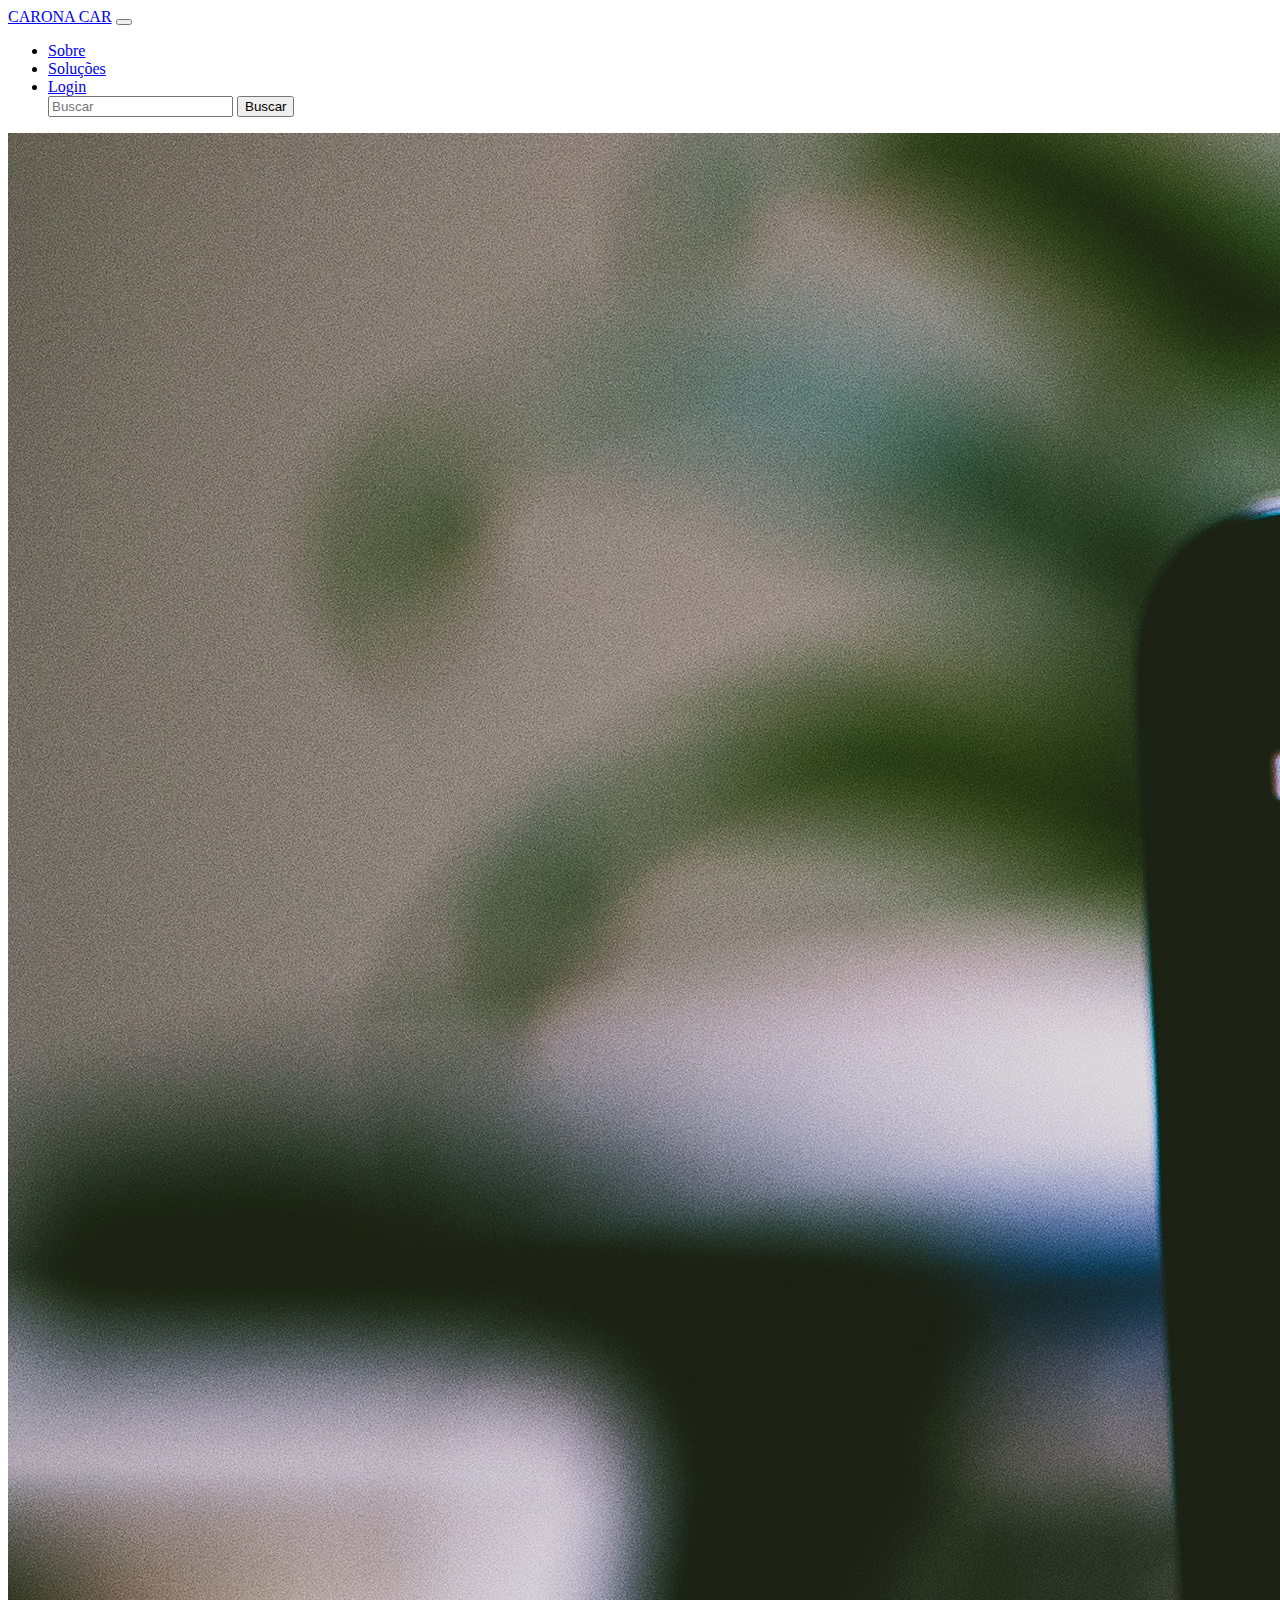
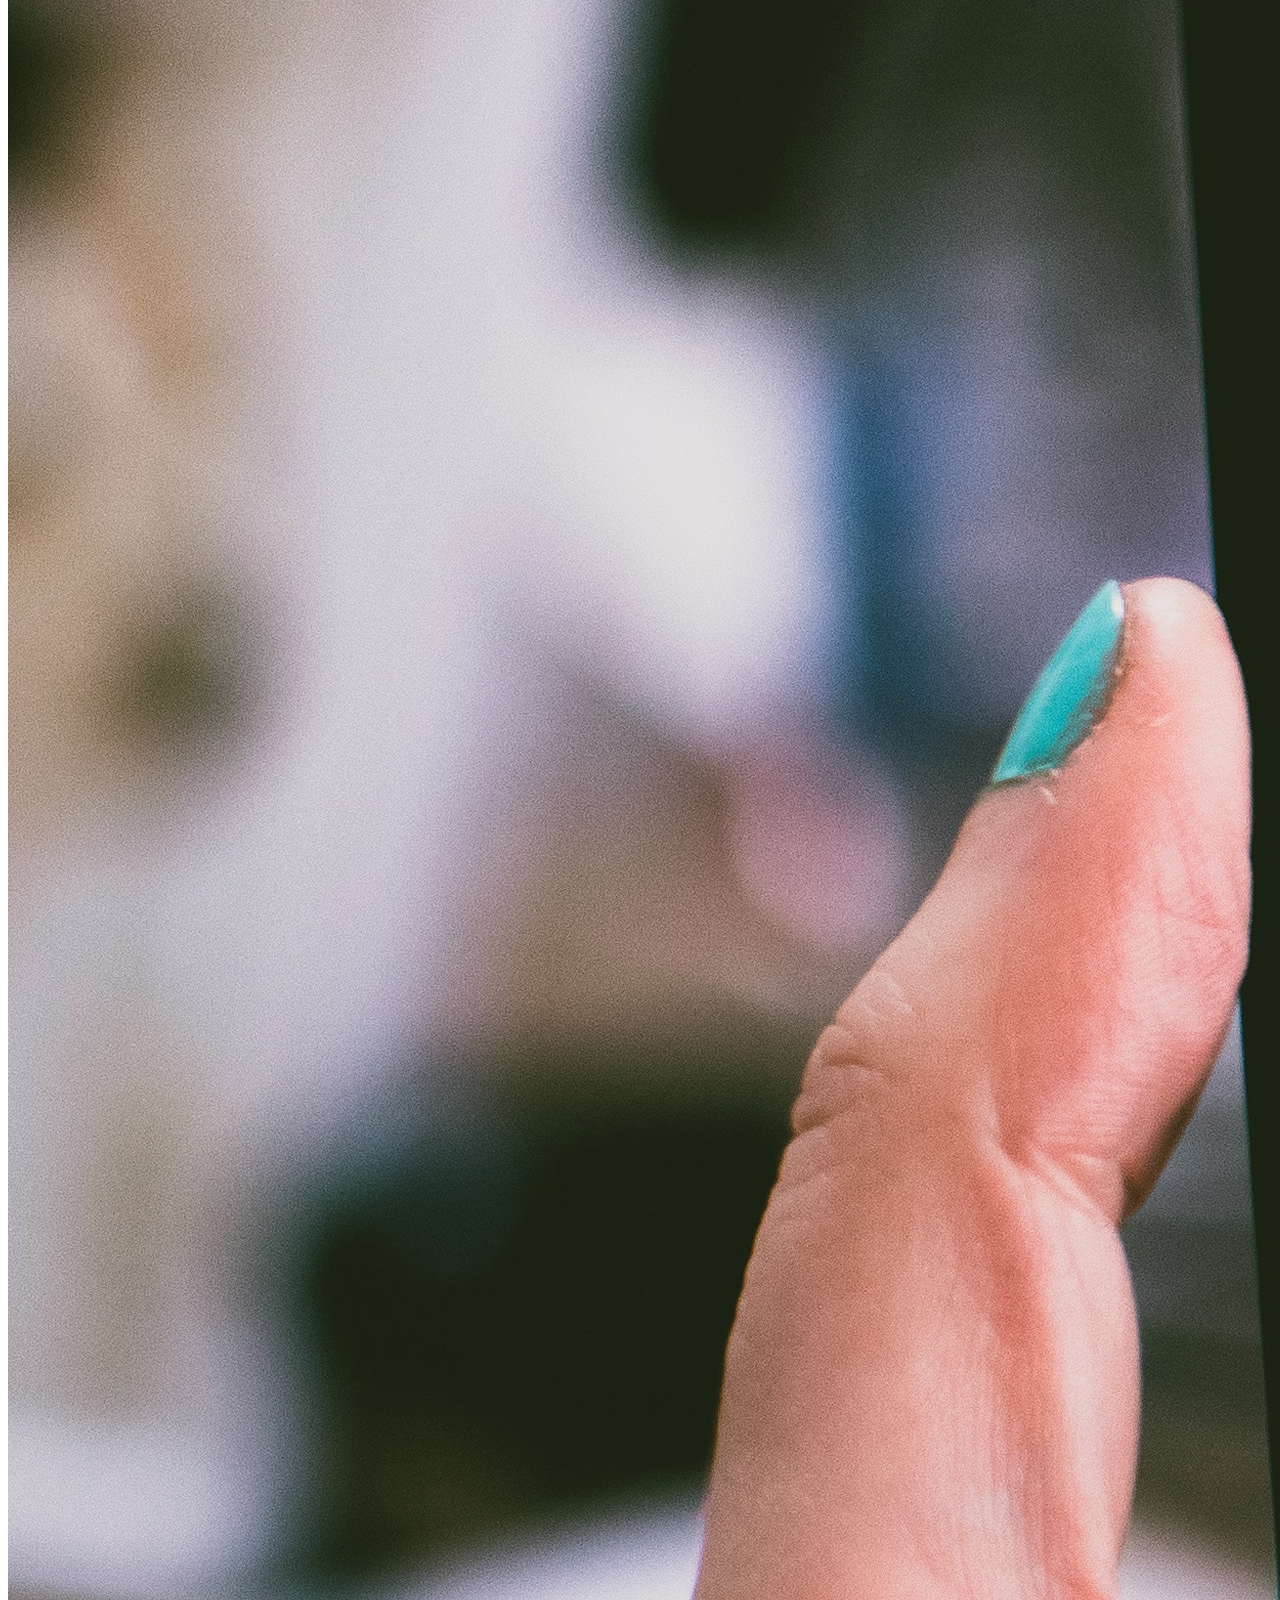
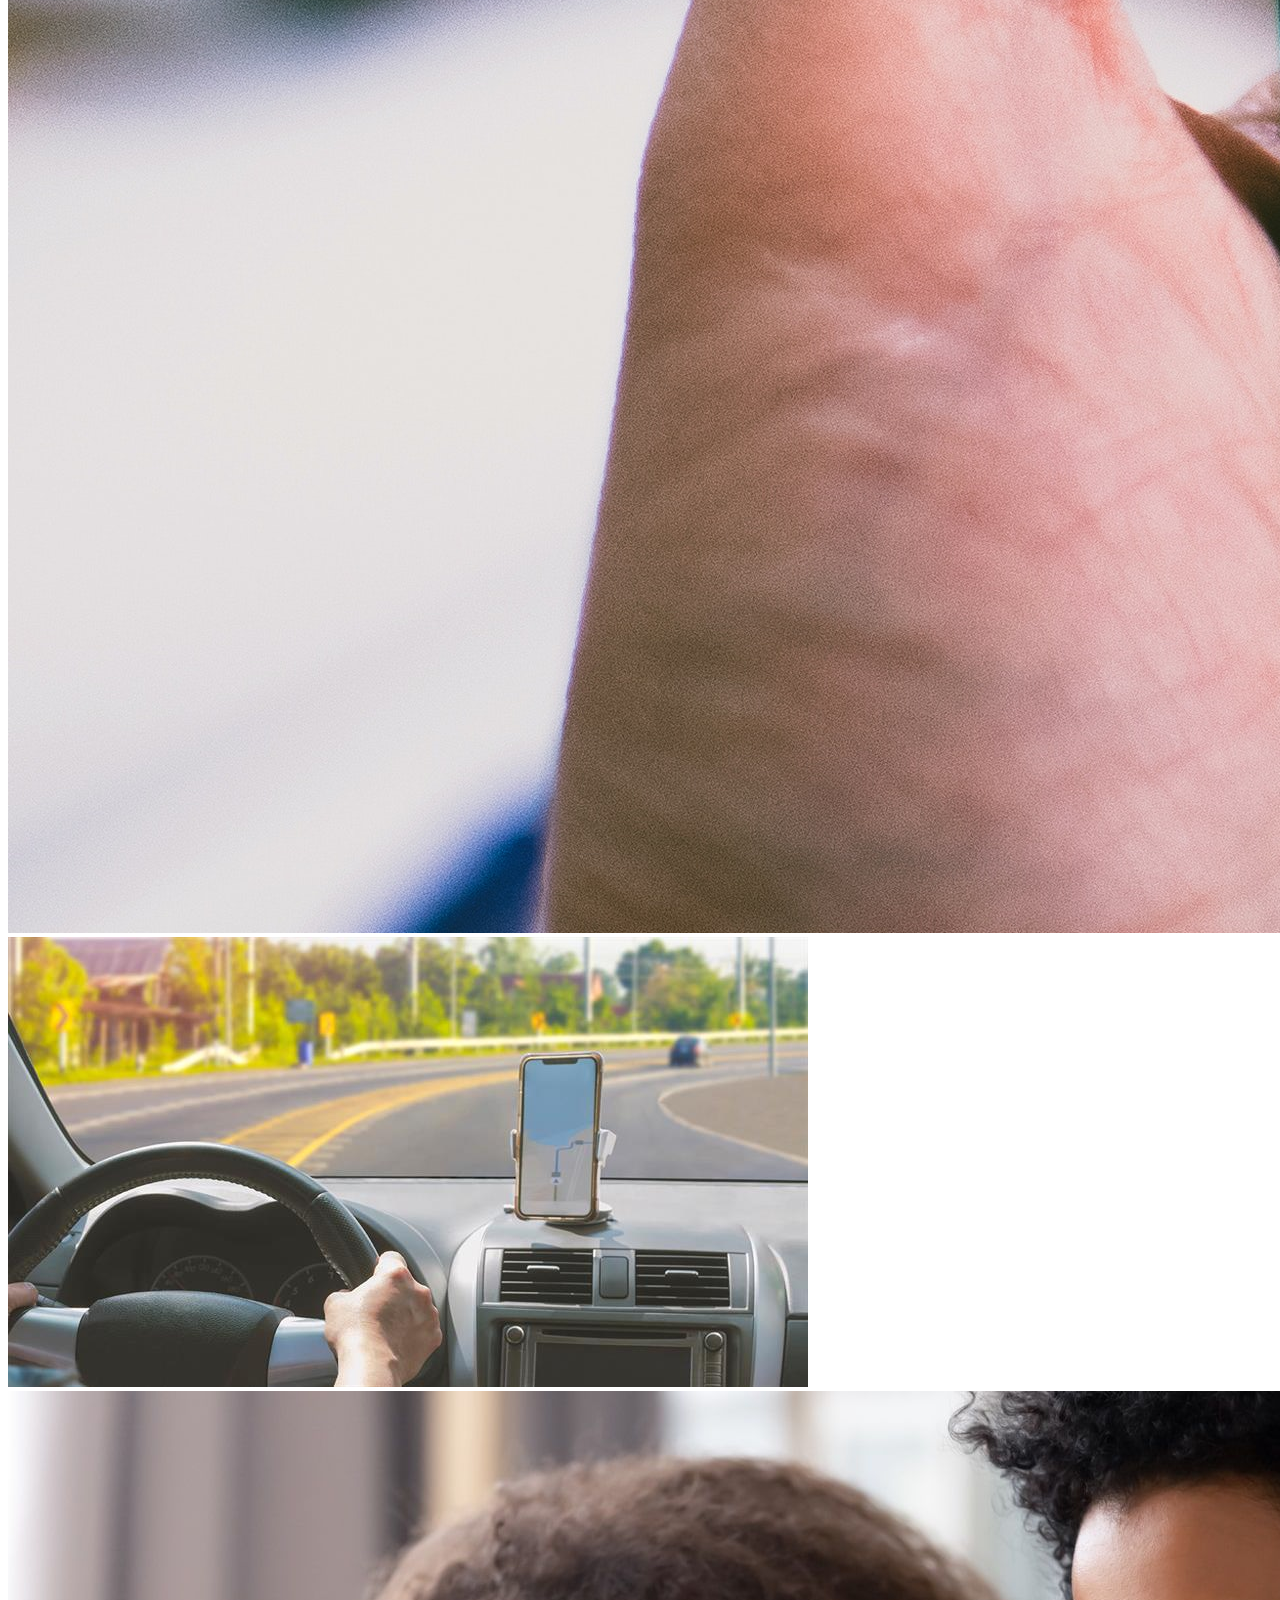
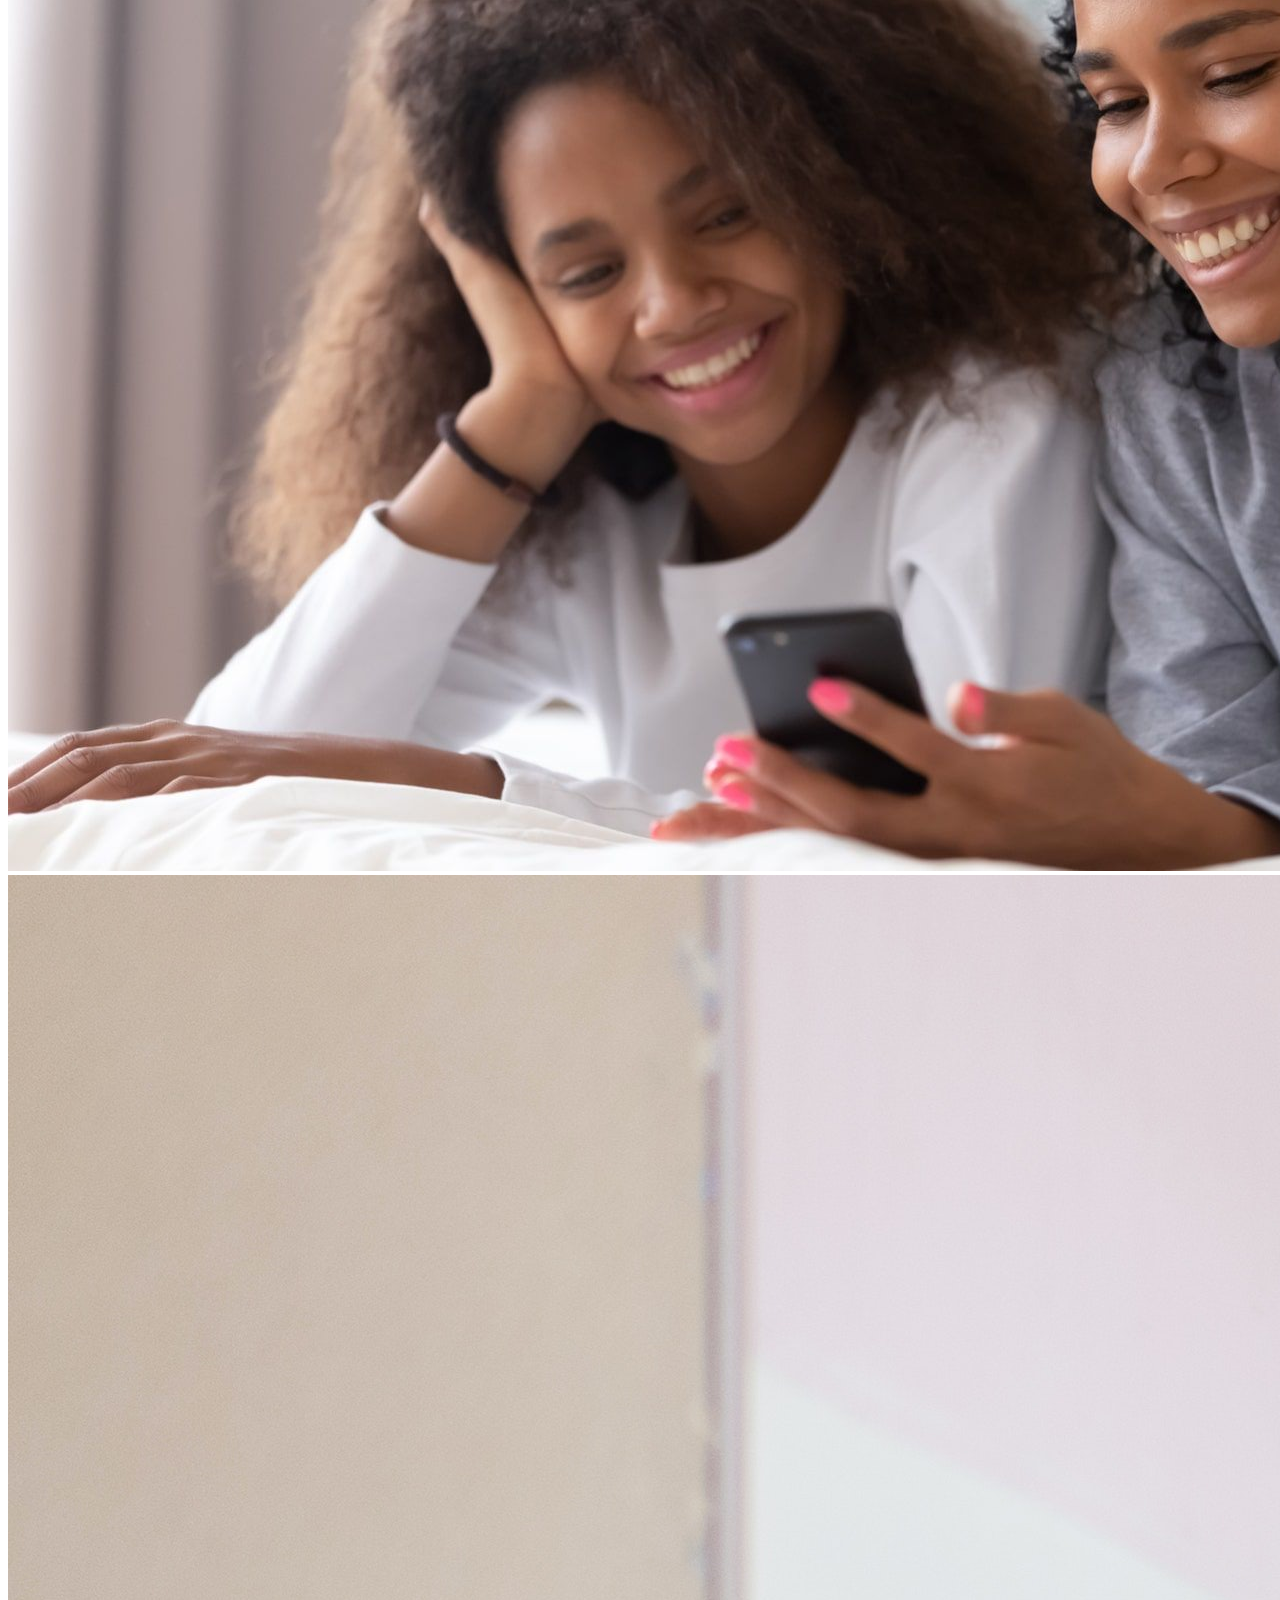
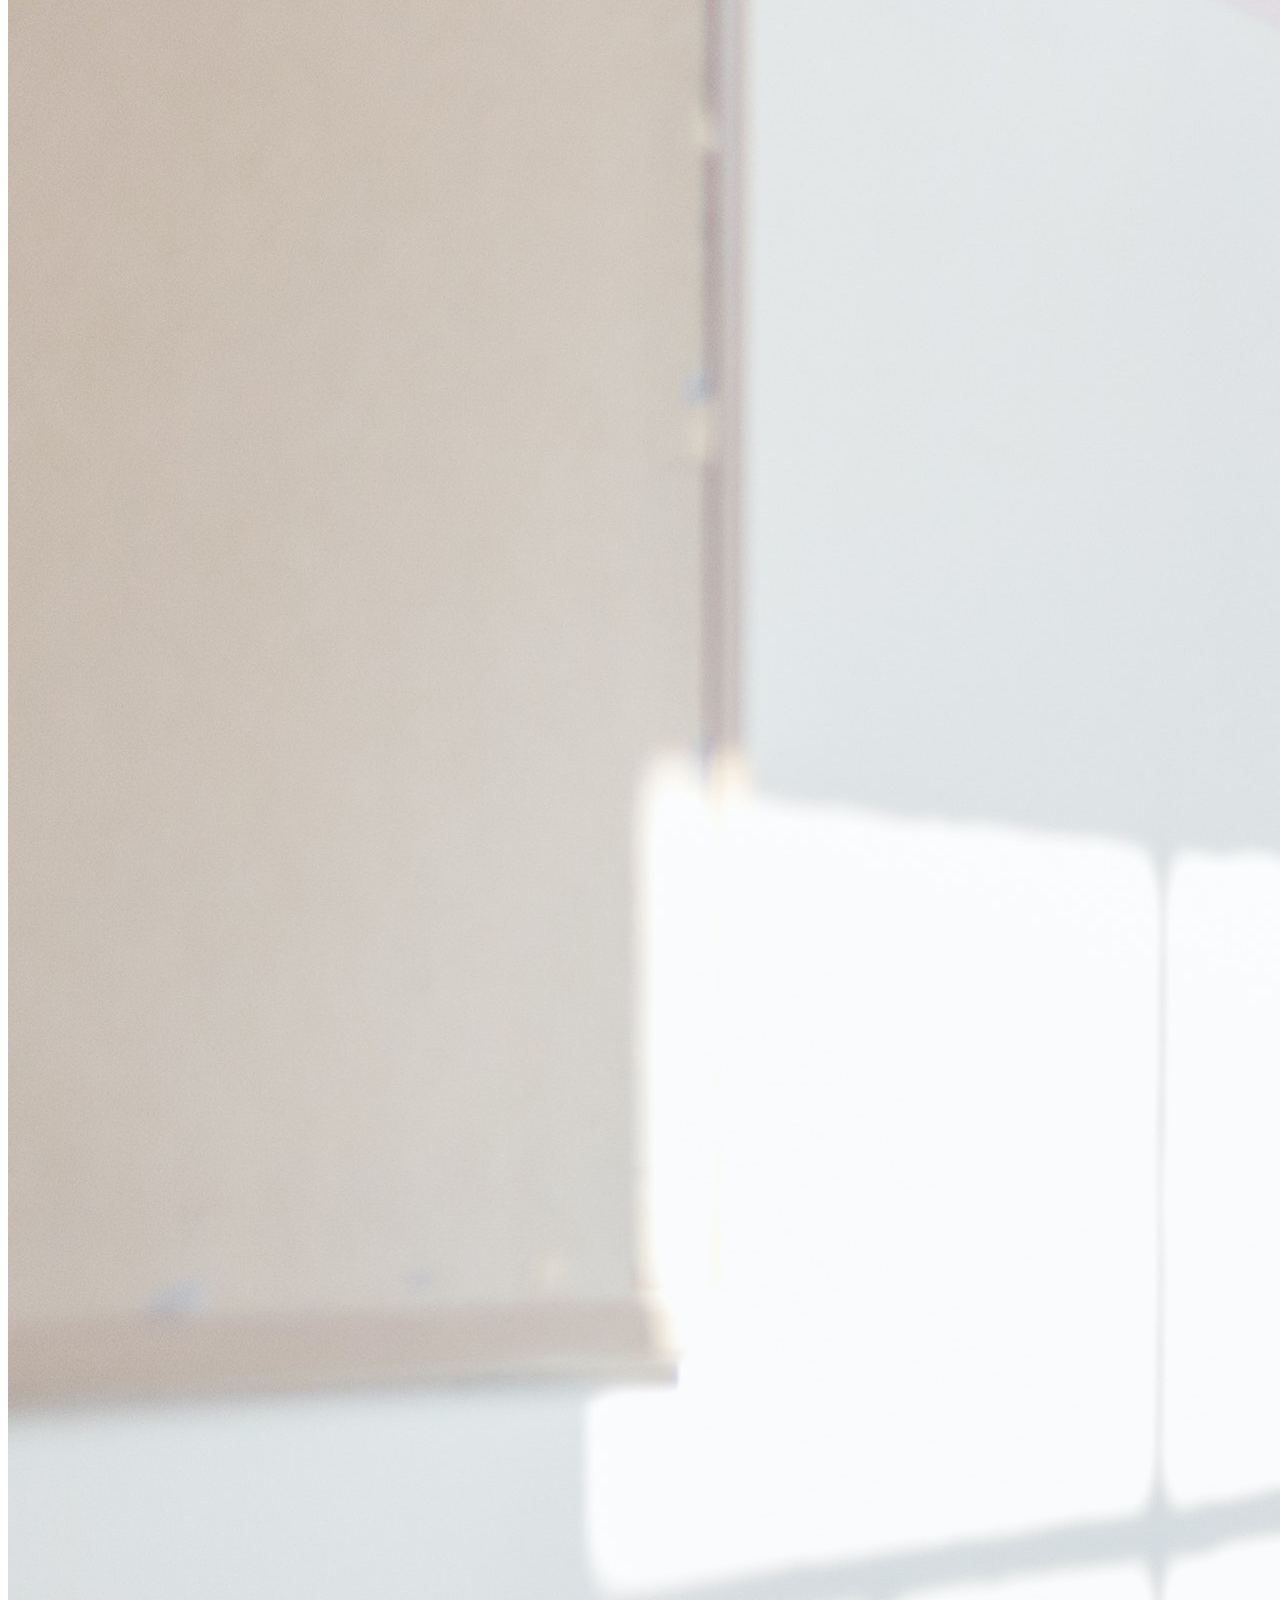
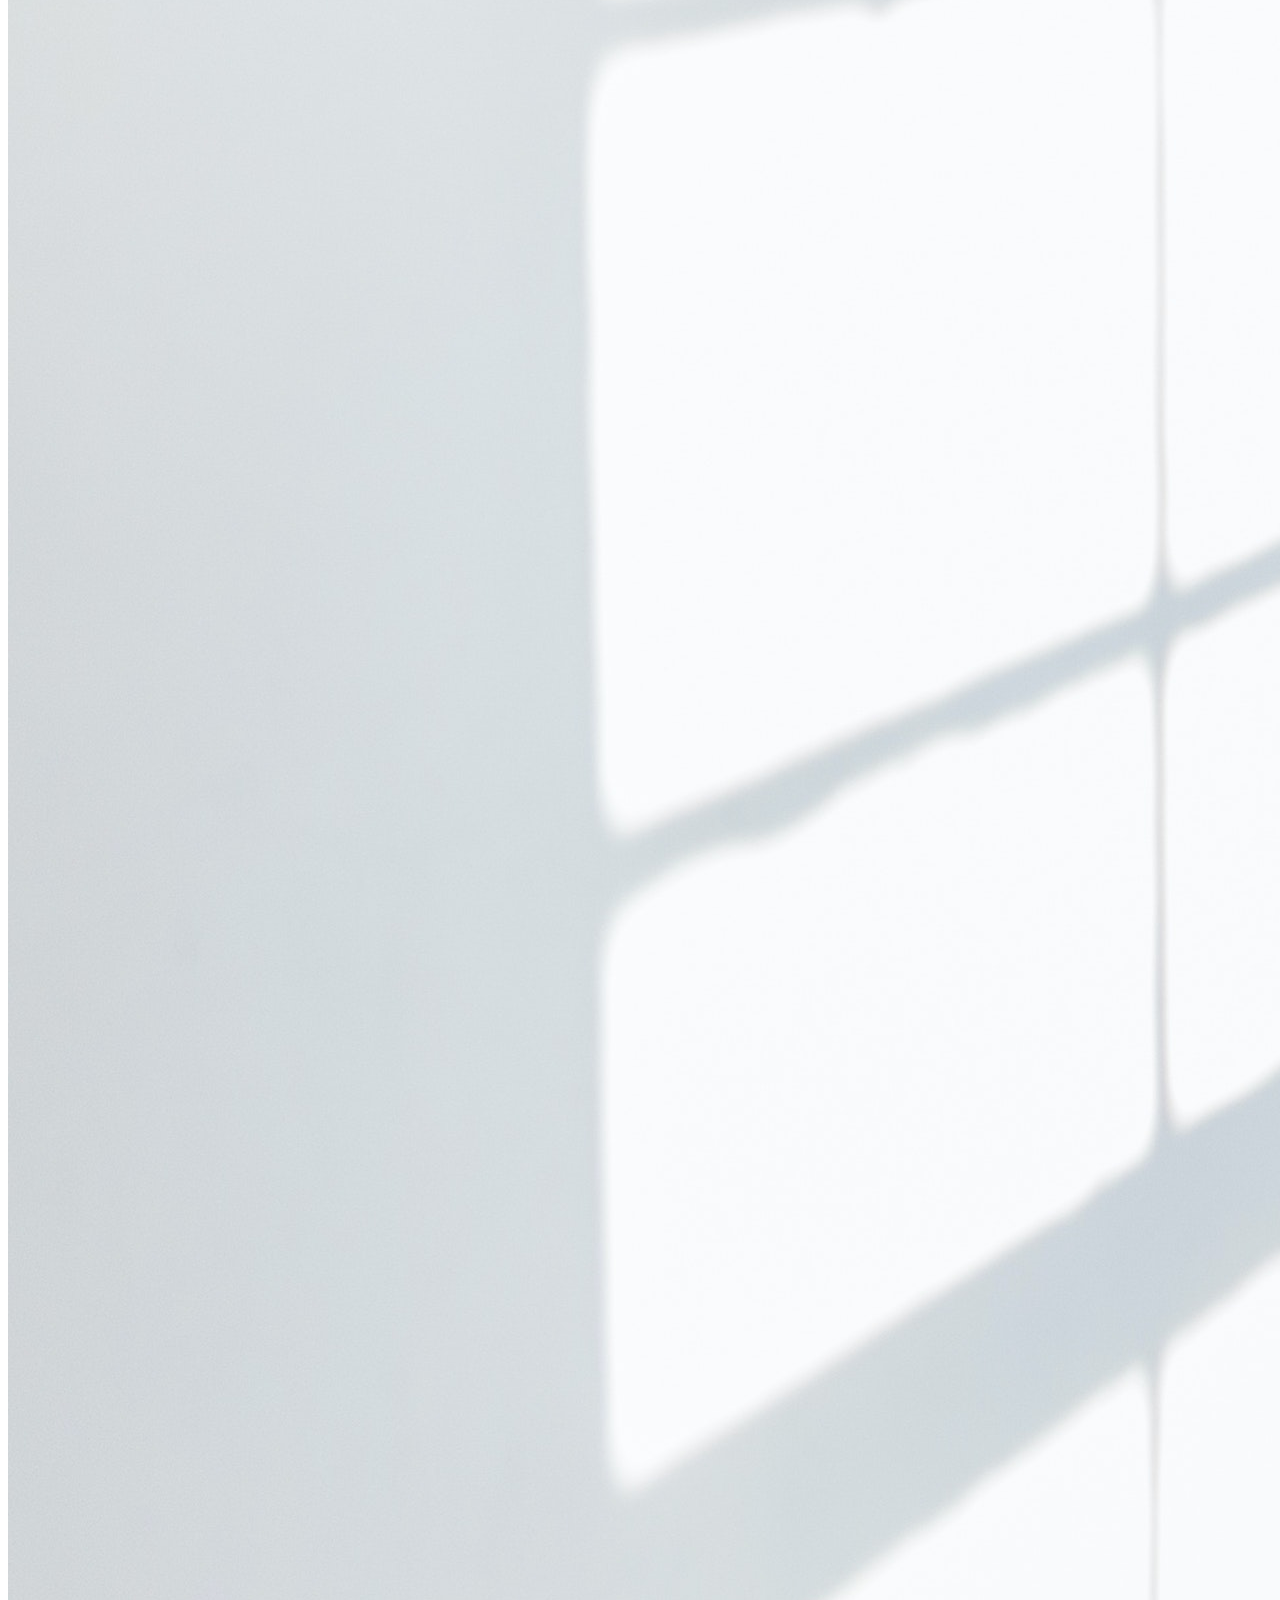
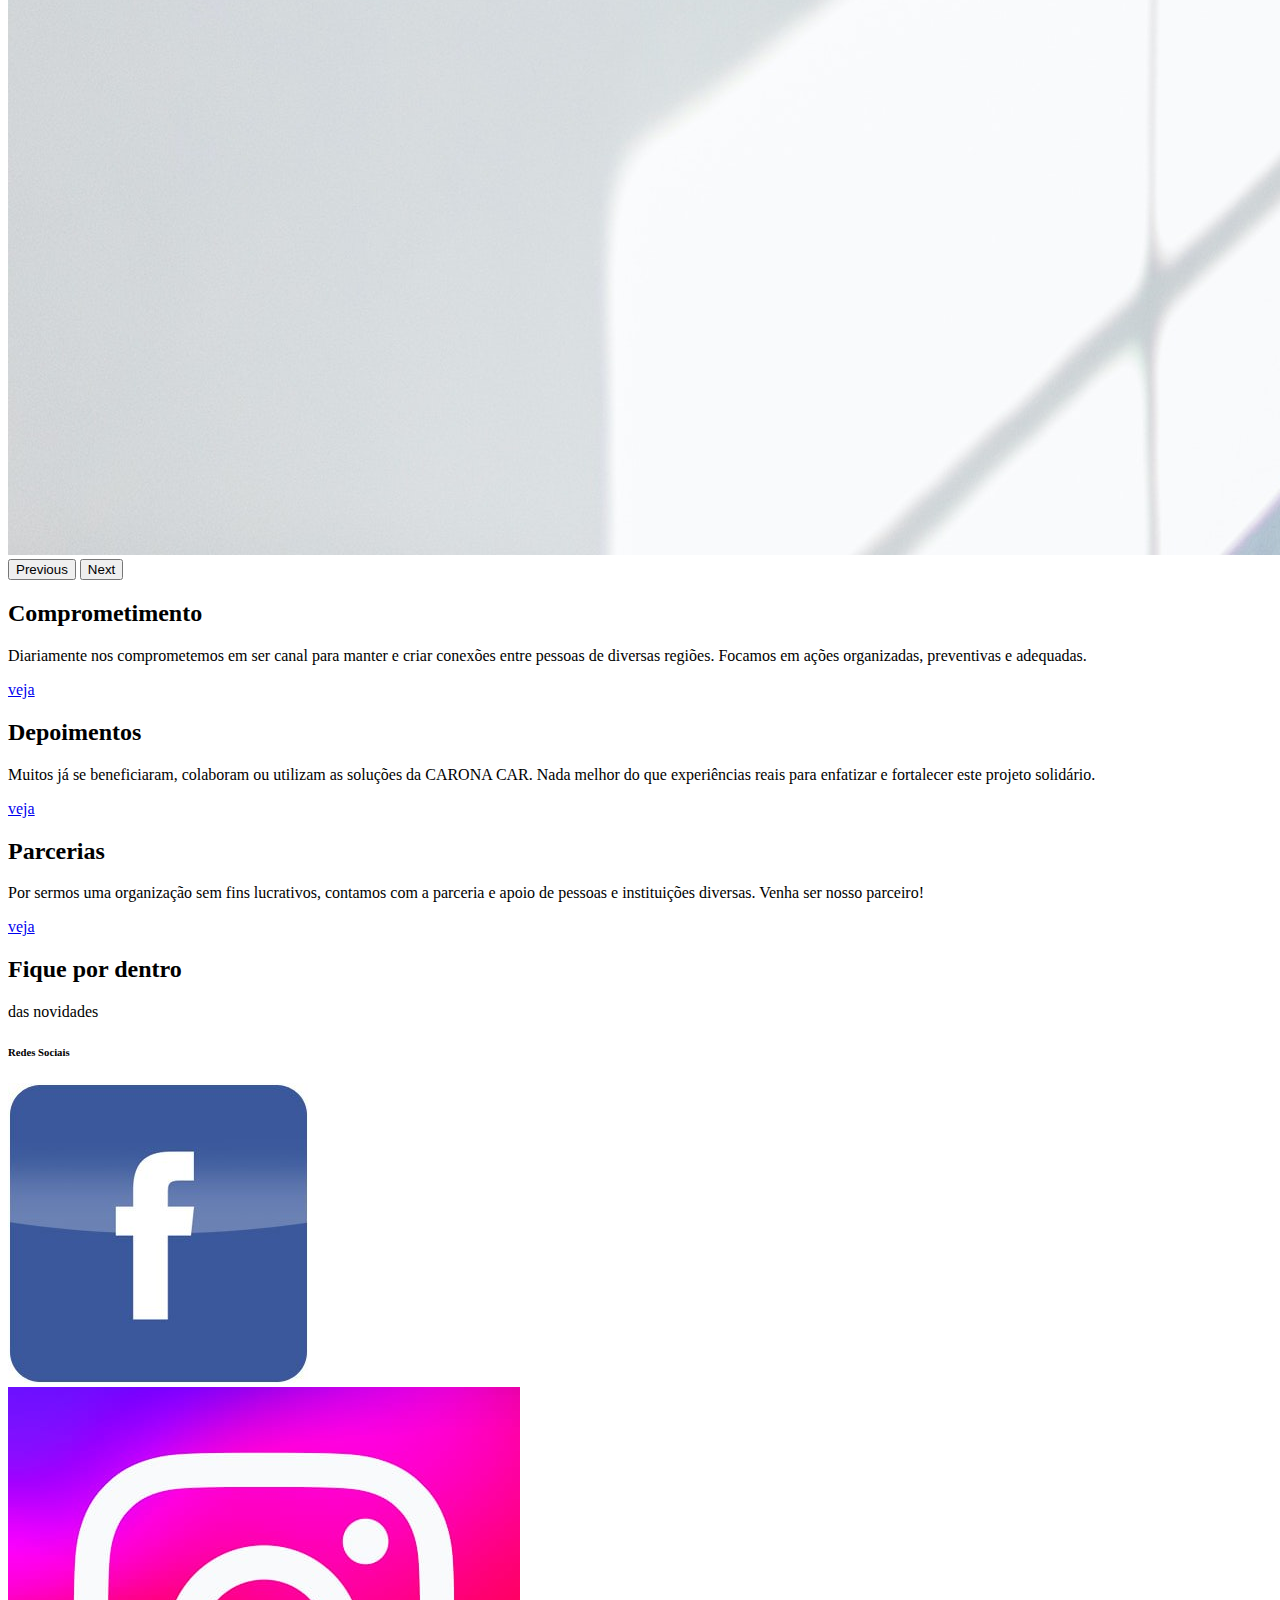
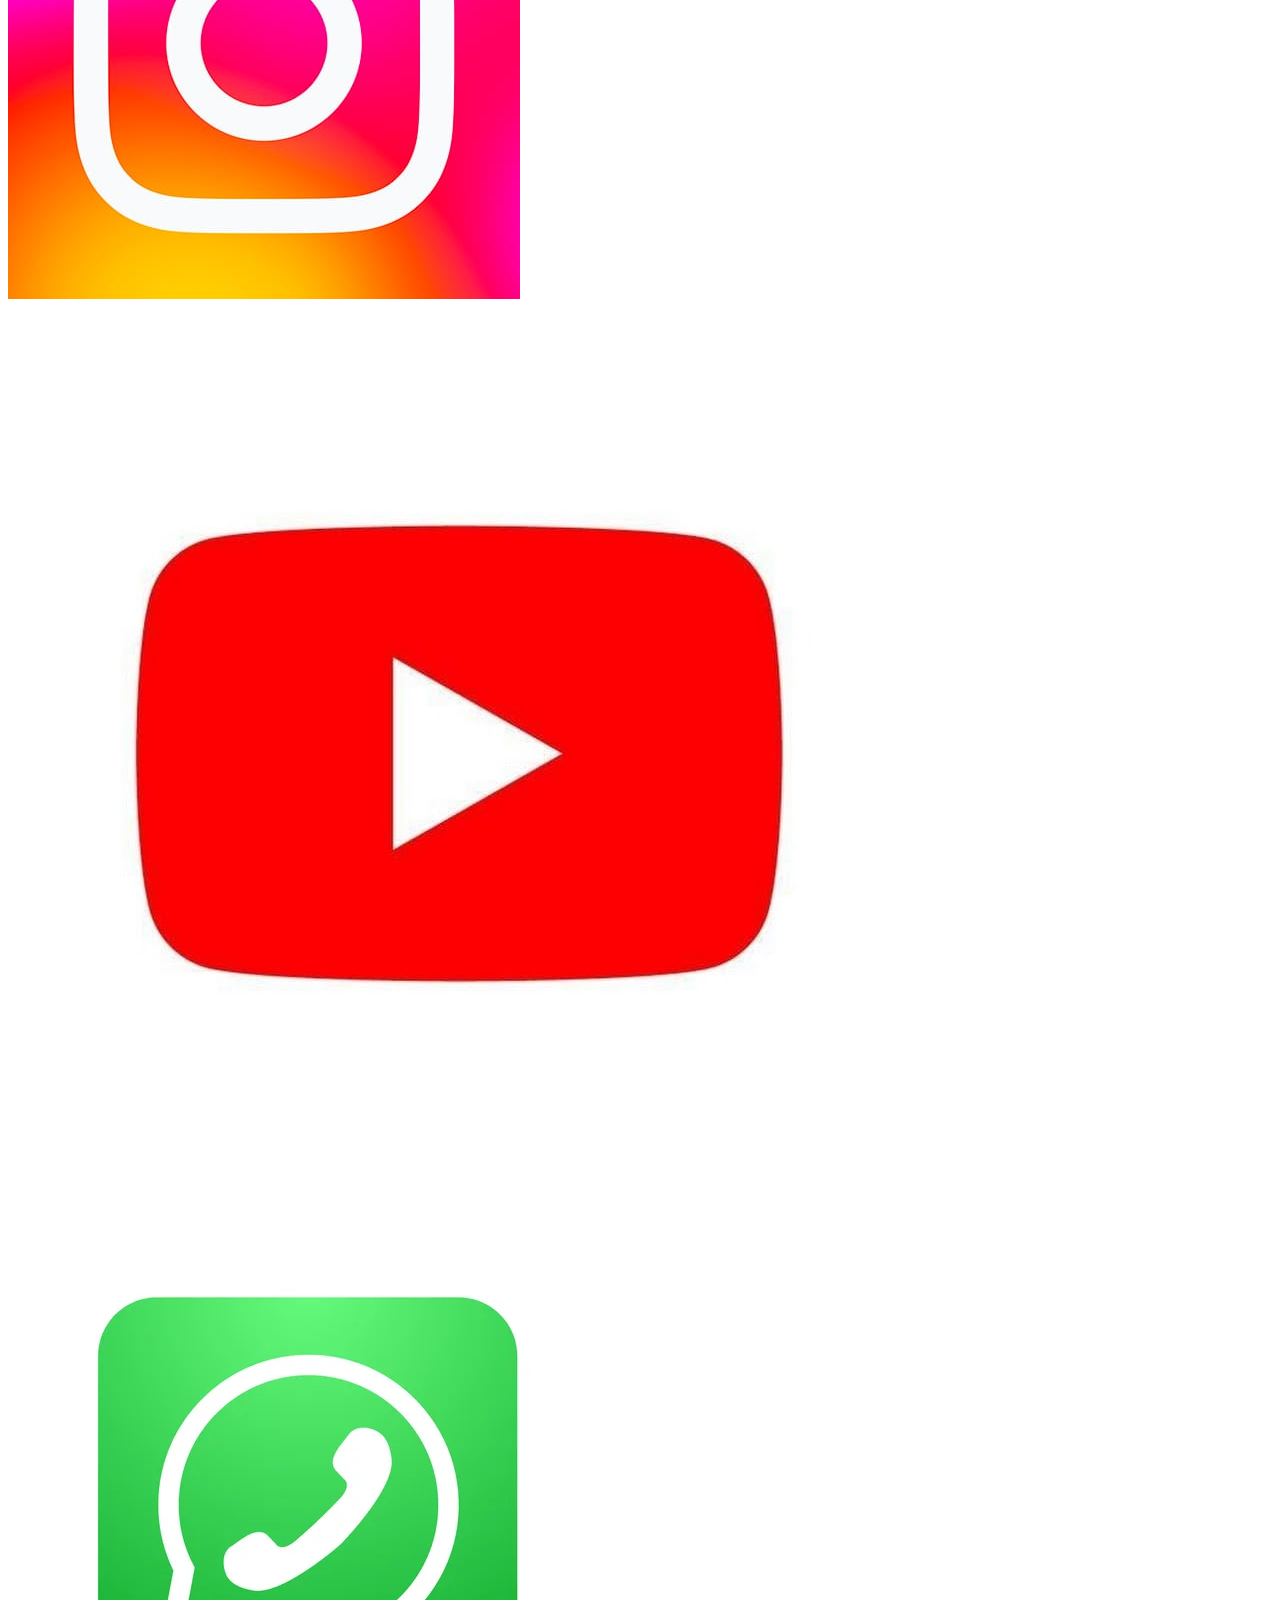
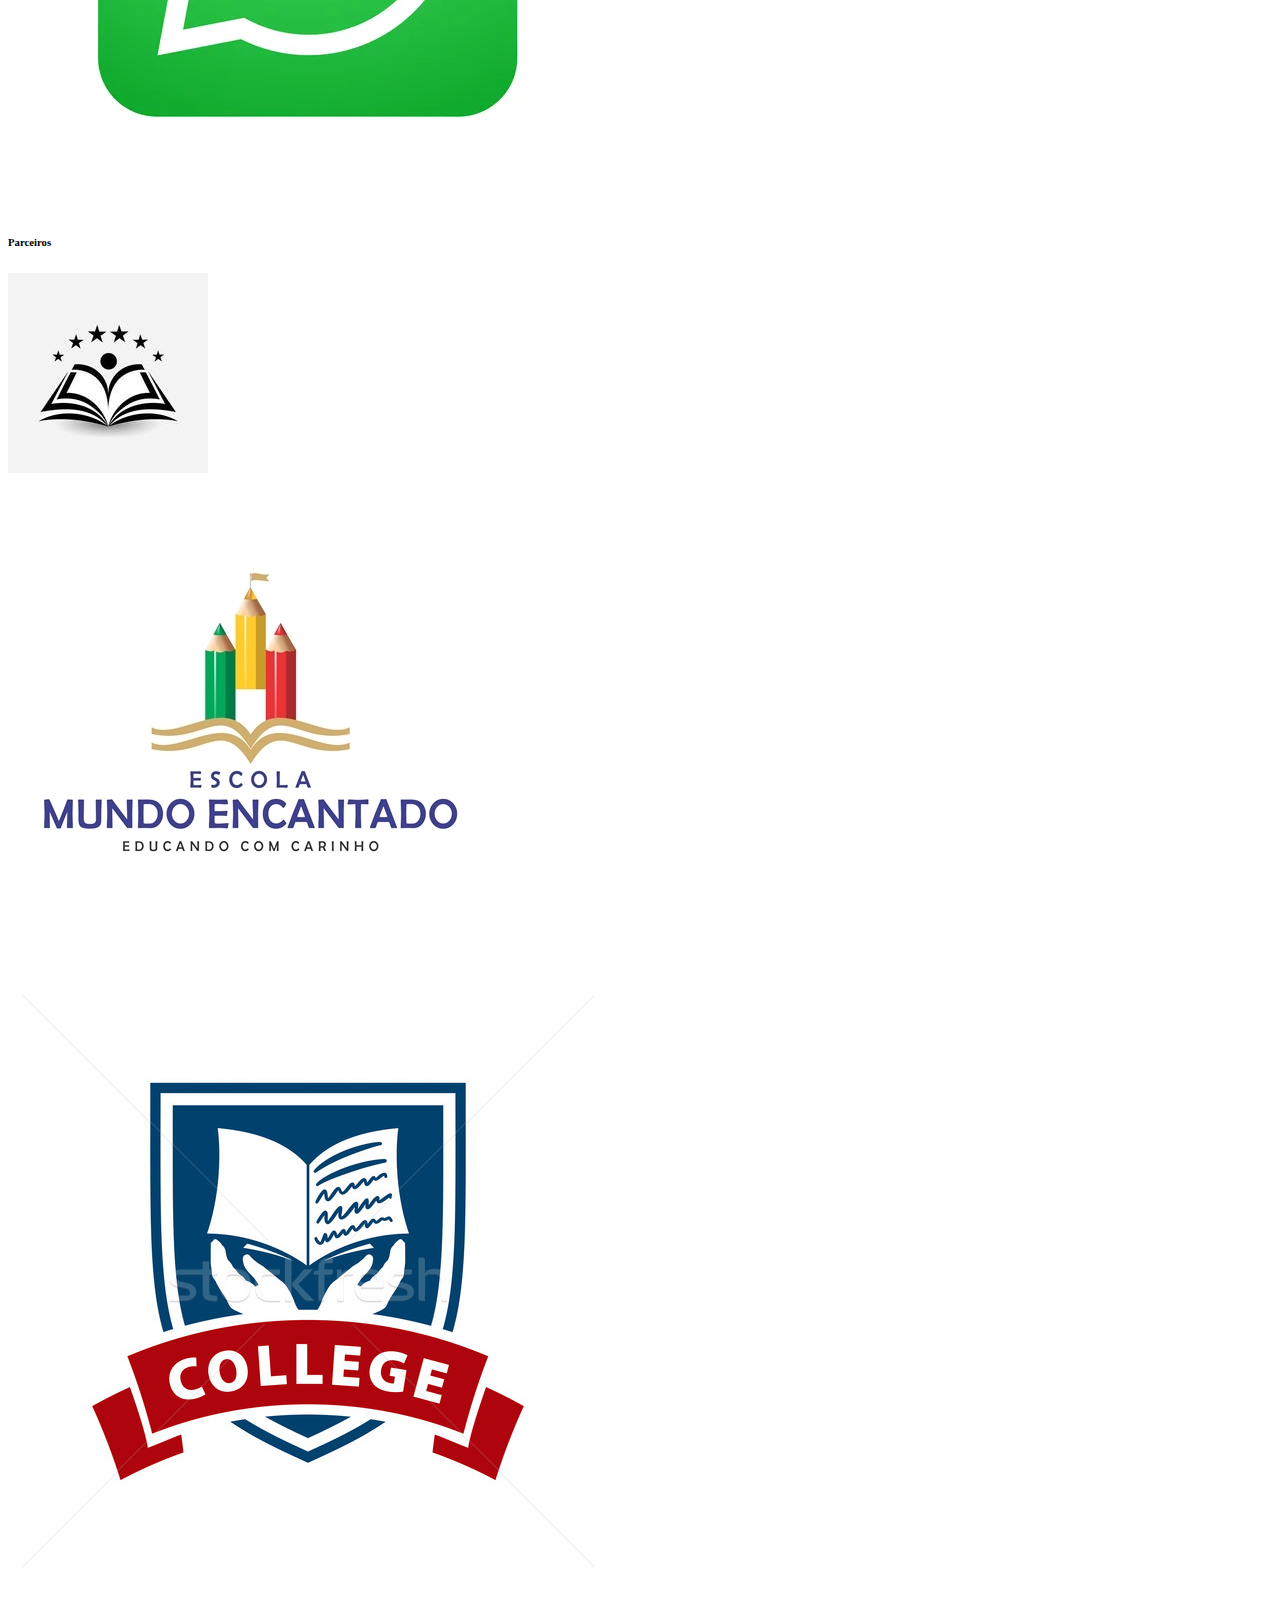
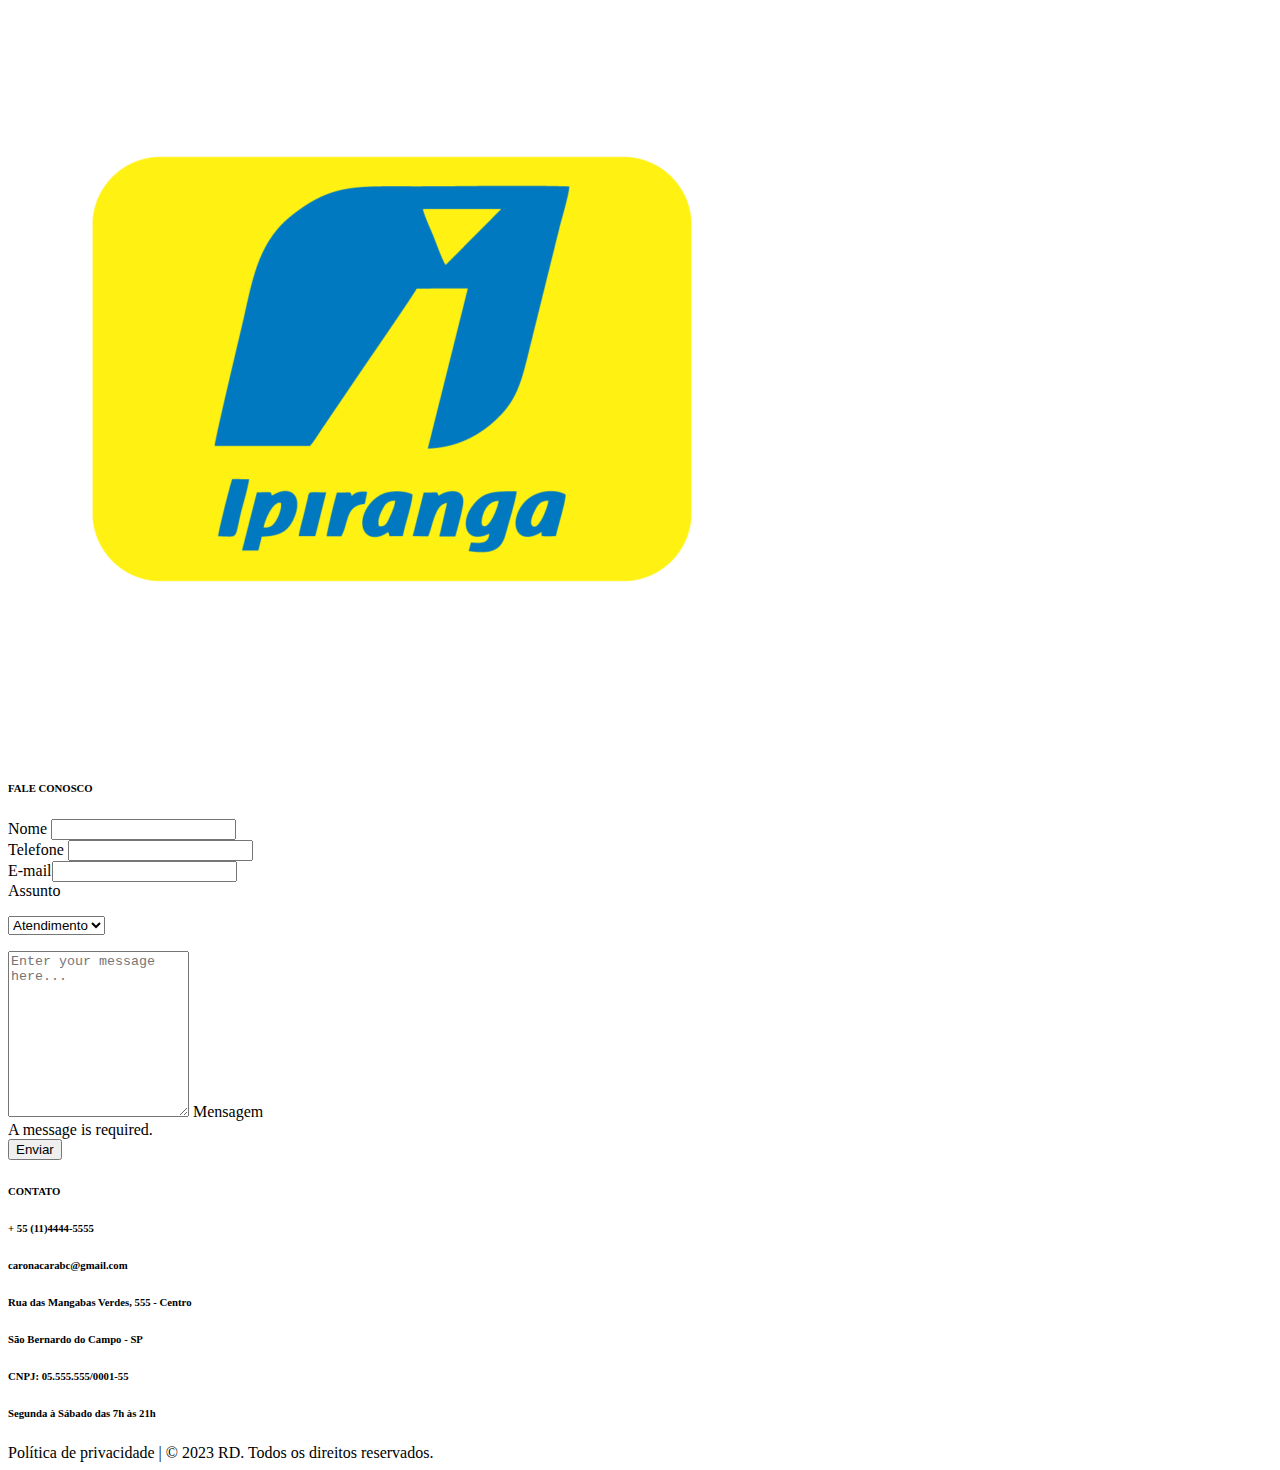
<file: index.html>
<!doctype html>
<html lang="pt-br">

<head>
  <meta charset="utf-8">
  <meta name="viewport" content="width=device-width, initial-scale=1">
  <title>CARONA CAR</title>
  <link href="https://cdn.jsdelivr.net/npm/bootstrap@5.3.0-alpha1/dist/css/bootstrap.min.css" rel="stylesheet"
    integrity="sha384-GLhlTQ8iRABdZLl6O3oVMWSktQOp6b7In1Zl3/Jr59b6EGGoI1aFkw7cmDA6j6gD" crossorigin="anonymous">
  <!-- CDN - CONTENT DELIVERY NETWORK (REDE DE ENTREGA DE CONTEÚDO)-->
</head>

<body>

  <body id="page-top">

     <!-- Início NavBar-->

      <nav class="navbar navbar-expand-lg navbar-dark bg-dark">
      <div class="container px-5">
          <a class="navbar-brand" href="#!">CARONA CAR</a>
          <button class="navbar-toggler" type="button" data-bs-toggle="collapse" data-bs-target="#navbarSupportedContent" aria-controls="navbarSupportedContent" aria-expanded="false" aria-label="Toggle navigation"><span class="navbar-toggler-icon"></span></button>
          <div class="collapse navbar-collapse" id="navbarSupportedContent">
              <ul class="navbar-nav ms-auto mb-2 mb-lg-0">
                  <li class="nav-item"><a class="nav-link" href="sobre.html">Sobre</a></li>
                  <li class="nav-item"><a class="nav-link" href="solucoes.html">Soluções</a></li>
                  <li class="nav-item"><a class="nav-link" href="login.html">Login</a></li>

                  <form class="d-flex" role="search">
                      <input class="form-control me-2" type="buscar" placeholder="Buscar" aria-label="Buscar">
                      <button class="btn btn-outline-success" type="submit">Buscar</button>
                  </form>
              </ul>
          </div>
      </div>
  </nav>

        <!-- Fim NavBar-->
 
  <!-- Banner-->
  <div class="container px-4 text-center">
      <div id="carouselExampleInterval" class="carousel slide" data-bs-ride="carousel">
      <div class="carousel-inner">
        <div class="carousel-item active" data-bs-interval="10000">
          <img src="./imgcar/img4.jpg" class="d-block w-100" alt="...">
        </div>
        <div class="carousel-item" data-bs-interval="2000">
          <img src="./imgcar/img2.jpg" class="d-block w-100" alt="...">
        </div>
        <div class="carousel-item" data-bs-interval="2000">
          <img src="./imgcar/img3.jpg" class="d-block w-100" alt="...">
        </div>
        <div class="carousel-item" data-bs-interval="2000">
          <img src="./imgcar/img7.jpg " class="d-block w-100" alt="...">
        </div>
      </div>
      </div>
      <button class="carousel-control-prev" type="button" data-bs-target="#carouselExampleInterval"
        data-bs-slide="prev">
        <span class="carousel-control-prev-icon" aria-hidden="true"></span>
        <span class="visually-hidden">Previous</span>
      </button>
      <button class="carousel-control-next" type="button" data-bs-target="#carouselExampleInterval"
        data-bs-slide="next">
        <span class="carousel-control-next-icon" aria-hidden="true"></span>
        <span class="visually-hidden">Next</span>
      </button>
    </div>
  </div>
  <!-- Fim banner-->


  <!-- Features section-->
  <section class="py-5 border-bottom" id="features">
    <div class="container px-5 my-5">
        <div class="row gx-5">
            <div class="col-lg-4 mb-5 mb-lg-0">
                <div class="feature bg-primary bg-gradient text-white rounded-3 mb-3"><i class="bi bi-collection"></i></div>
                <h2 class="h4 fw-bolder">Comprometimento</h2>
                <p>Diariamente nos comprometemos em ser canal para manter e criar conexões entre pessoas de diversas regiões. Focamos em ações organizadas, preventivas e adequadas.</p>
                <a class="text-decoration-none" href="compromisso.html">
                    veja
                    <i class="bi bi-arrow-right"></i>
                </a>
            </div>

            <div class="col-lg-4 mb-5 mb-lg-0">
                <div class="feature bg-primary bg-gradient text-white rounded-3 mb-3"><i class="bi bi-building"></i></div>
                <h2 class="h4 fw-bolder">Depoimentos</h2>
                <p>Muitos já se beneficiaram, colaboram ou utilizam as soluções da CARONA CAR. Nada melhor do que experiências reais para enfatizar e fortalecer este projeto solidário. </p>
                <a class="text-decoration-none" href="depoimentos.html">
                    veja
                    <i class="bi bi-arrow-right"></i>
                </a>
            </div>

            <div class="col-lg-4">
                <div class="feature bg-primary bg-gradient text-white rounded-3 mb-3"><i class="bi bi-toggles2"></i></div>
                <h2 class="h4 fw-bolder">Parcerias</h2>
                <p>Por sermos uma organização sem fins lucrativos, contamos com a parceria e apoio de pessoas e instituições diversas. Venha ser nosso parceiro!</p>
                <a class="text-decoration-none" href="parcerias.html">
                    veja
                    <i class="bi bi-arrow-right"></i>
                </a>
            </div>
            
        </div>
    </div>
</section>
<!-- Pricing section-->

    <div class="container px-5 my-5">
        <div class="text-center mb-5">
            <h2 class="fw-bolder">Fique por dentro</h2>
            <p class="lead mb-0">das novidades</p>
        </div>
        <div class="row gx-5 justify-content-center">
            
  <div class="container">
    <div class="row">
      <h6>Redes Sociais</h6>

      <div class="offset-md-2 col">

      <div class="col text-center">
          <div class="card-body">
            <a href="https://www.facebook.com" class=" ">
              <div class="card" style="width: 5rem;">
                <img src="./imgcar/face.jpeg" class="card-img-top" alt="..."></a>
          </div>
        </div>
      </div>

      </div>

      <div class="col text-center">
           <div class="card-body">
            <a href="https://www.instagram.com" class=" ">
              <div class="card" style="width: 5rem;">
              <img src="./imgcar/insta.jpeg" class="card-img-top" alt="..."></a>
          </div>
        </div>
      </div>

      <div class="col text-center">
          <div class="card-body">
            <a href="https://www.youtube.com/" class=" ">
              <div class="card" style="width: 5rem;">
                <img src="./imgcar/yout.jpeg" class="card-img-top" alt="..."></a>
          </div>
        </div>
      </div>

      <div class="col text-center">
            <div class="card-body">
            <a href="https://www.whatsapp.com/?lang=pt_br" class="">
              <div class="card" style="width: 5rem;">
               <img src="./imgcar/logwhat.jpg" class="card-img-top" alt="..."></a>
            </div>
        </div>
      </div>
           
      <p>
           
        <h6>Parceiros</h6>

        <div class="offset-md-2 col">

          <div class="col">
          <div class="card" style="width: 5rem;">
          <img src="./imgcar/parce1.jpg" class="card-img-top" alt="...">
          <div class="card-body">
        </div>
        </div>
      </div>

      </div>

      <div class="col">
      <div class="card" style="width: 5rem;">
              <img src="./imgcar/parce2.jpg" class="card-img-top" alt="...">
              <div class="card-body">
              </div>
            </div>
          </div>

          <div class="col">
          <div class="card" style="width: 5rem;">
            <img src="./imgcar/parce3.jpg" class="card-img-top" alt="...">
            <div class="card-body">
            </div>
          </div>          
        </div>

        <div class="col">
          <div class="card" style="width: 5rem;">
            <img src="./imgcar/parc5.png" class="card-img-top" alt="...">
            <div class="card-body">
            </div>
          </div>          
        </div>
     
      </div>
       
            
        <p>

        

      <!--Fim Cards-->
    <form method="get">

      <form>
                                   
       <div class="container px-5 my-5">                
                                                           
        <div class="offset-md-8 col">
       
        <div class="m-3 col">

        <div class="offset-md-4 col">
        <h6>FALE CONOSCO</h6>
        </div>

        Nome <input class="form-control" name="nome" type="text">
        </div>

        <div class="row">
        <div class="m-3 col">
        Telefone <input class="form-control" name="telefone" type="number">
        </div>
           
        <div class="m-3 col">
        E-mail<input class= "form-control" name="email" type="email">
        </div> 
        </div>
             
        <div class="m-3 col">
        Assunto <p>
        <select name="departamento">
        <option value="Atendimento">Atendimento</option>
        <option value="Cadastro">Cadastro</option>
        <option value="Logistica">Logística</option>
        <option value="Parceiros">Parceiros</option>
        </select>
        </div>

        <div class="form-floating mb-3">
          <textarea class="form-control" id="message" type="text" placeholder="Enter your message here..." style="height: 10rem" data-sb-validations="required"></textarea>
          <label for="message">Mensagem</label>
          <div class="invalid-feedback" data-sb-feedback="message:required">A message is required.</div>
                  
        <div class="m-3">
        <input class="btn btn-outline-success" type="submit" value="Enviar">
        </div>   
          
        </div>
        </div>
        </div>   

        </form>
        </div>
      
        <p>
            <div class="text-center mb-5">
            <h6>CONTATO</h6>
         <p>
             <h6 class="">+ 55 (11)4444-5555</h6>
             <h6 class="">caronacarabc@gmail.com</h6>
             <h6 class="">Rua das Mangabas Verdes, 555 - Centro</h6>
             <h6 class="">São Bernardo do Campo - SP</h6>
             <h6 class="">CNPJ: 05.555.555/0001-55</h6>
             <h6 class="">Segunda à Sábado das 7h às 21h</h6>
             </div>
            
             <div class="row gx-5 justify-content-center">

             
    <script src="https://cdn.jsdelivr.net/npm/bootstrap@5.3.0-alpha1/dist/js/bootstrap.bundle.min.js"
      integrity="sha384-w76AqPfDkMBDXo30jS1Sgez6pr3x5MlQ1ZAGC+nuZB+EYdgRZgiwxhTBTkF7CXvN"
      crossorigin="anonymous"></script>
</body>

Política de privacidade | © 2023 RD. Todos os direitos reservados.

</html>
</file>
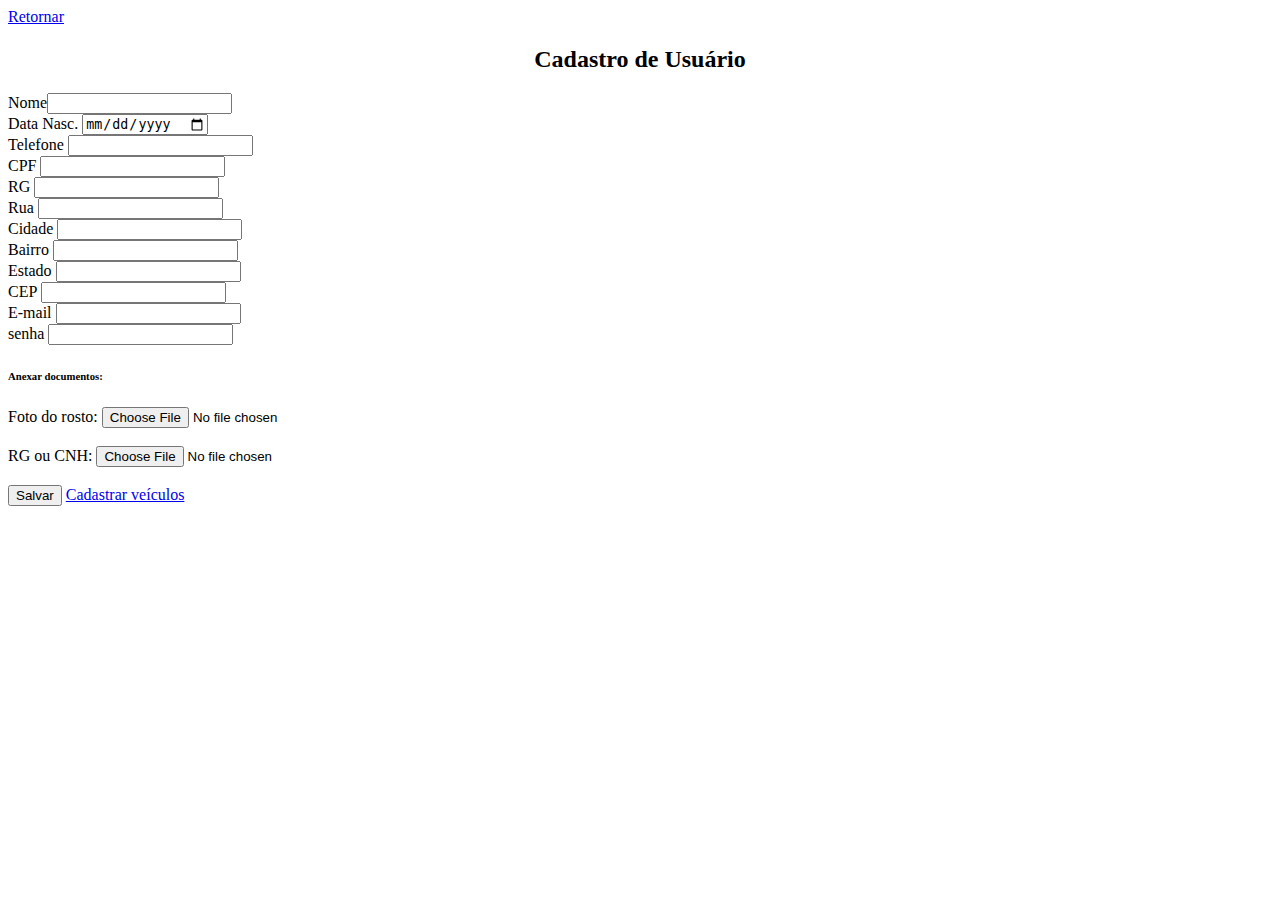
<file: cadastro.html>
<!DOCTYPE html>
<html lang="pt-br">
<head>
    <meta charset="UTF-8">
    <meta http-equiv="X-UA-Compatible" content="IE=edge">
    <meta name="viewport" content="width=device-width, initial-scale=1.0">
    <title>Cadastro Login</title>
    <link href="https://cdn.jsdelivr.net/npm/bootstrap@5.3.0-alpha1/dist/css/bootstrap.min.css" rel="stylesheet" integrity="sha384-GLhlTQ8iRABdZLl6O3oVMWSktQOp6b7In1Zl3/Jr59b6EGGoI1aFkw7cmDA6j6gD" crossorigin="anonymous">
    <link rel="stylesheet" href="css/estilo.2.css">

</head>

<div class="m-3">
    <a href="login.html">Retornar</a>
    </div>


<body>
    
    <div class="col-md-6 offset-md-3"> 
    <div class="m-3">
    
    <h2>Cadastro de Usuário</h2>
    <form method="get">

    <form>
        
    <div class="m-3">
    Nome<input class="form-control" name="nome" type="text" required> 
    </div>
        
    <div class="row">
    <div class="m-3 col">
    Data Nasc. <input class="form-control" name="nascimento" type="date">
    </div>
        
    <div class="m-3 col">
    Telefone <input class="form-control" name="telefone" type="number" required>
    </div>
    </div>
    
            
    <div class="row">
    <div class="m-3 col">
    CPF <input class="form-control" name="cpf" type="number">
    </div>

    <div class="m-3 col">
    RG <input class= "form-control" name="rg" type="number">
    </div>
    </div>
      
    
    <div class="m-3">
    Rua <input class="form-control" name="rua" type="text" required>
    </div>

    <div class="m-3">
    Cidade <input class="form-control" name="cidade" type="text" required>
    </div>

    <div class="m-3">
    Bairro <input class="form-control" name="bairro" type="text" required>
    </div>

    <div class="row">
    <div class="m-3 col">
    Estado <input class="form-control" name="estado" type="text" required>
    </div>
        
    <div class="m-3 col">
    CEP <input class="form-control" name="cep" type="number" required>
    </div>
    </div>
        
    <div class="row">
    <div class="m-3 col">
    E-mail <input class="form-control" name="email" type="email">
    </div>

    <div class="m-3 col">
    senha <input class="form-control" name="senha" type="senha">
    </div>
    </div>

    <div class="m-3 col">
    <h6>Anexar documentos:</h6>

    <p></p>
              
    <label>Foto do rosto:</label>
    <input type="file" id="myFile" /> <br /><br />
    
    <label>RG ou CNH: </label>
    <input type="file" id="myFile" /> <br /><br />
    </div>

    <div class="m-3">
    <input class="btn btn-primary"type="submit" value ="Salvar" >

                        
    <a href="cadastrocar.html" input class="btn btn-primary">Cadastrar veículos</a>

    </div>        
    </div>

        
    </label>
    </form>
    <p>

        
     </div>
   
    
    <script src="https://cdn.jsdelivr.net/npm/bootstrap@5.3.0-alpha1/dist/js/bootstrap.bundle.min.js" integrity="sha384-w76AqPfDkMBDXo30jS1Sgez6pr3x5MlQ1ZAGC+nuZB+EYdgRZgiwxhTBTkF7CXvN" crossorigin="anonymous"></script>    
</body>
</html>
</file>
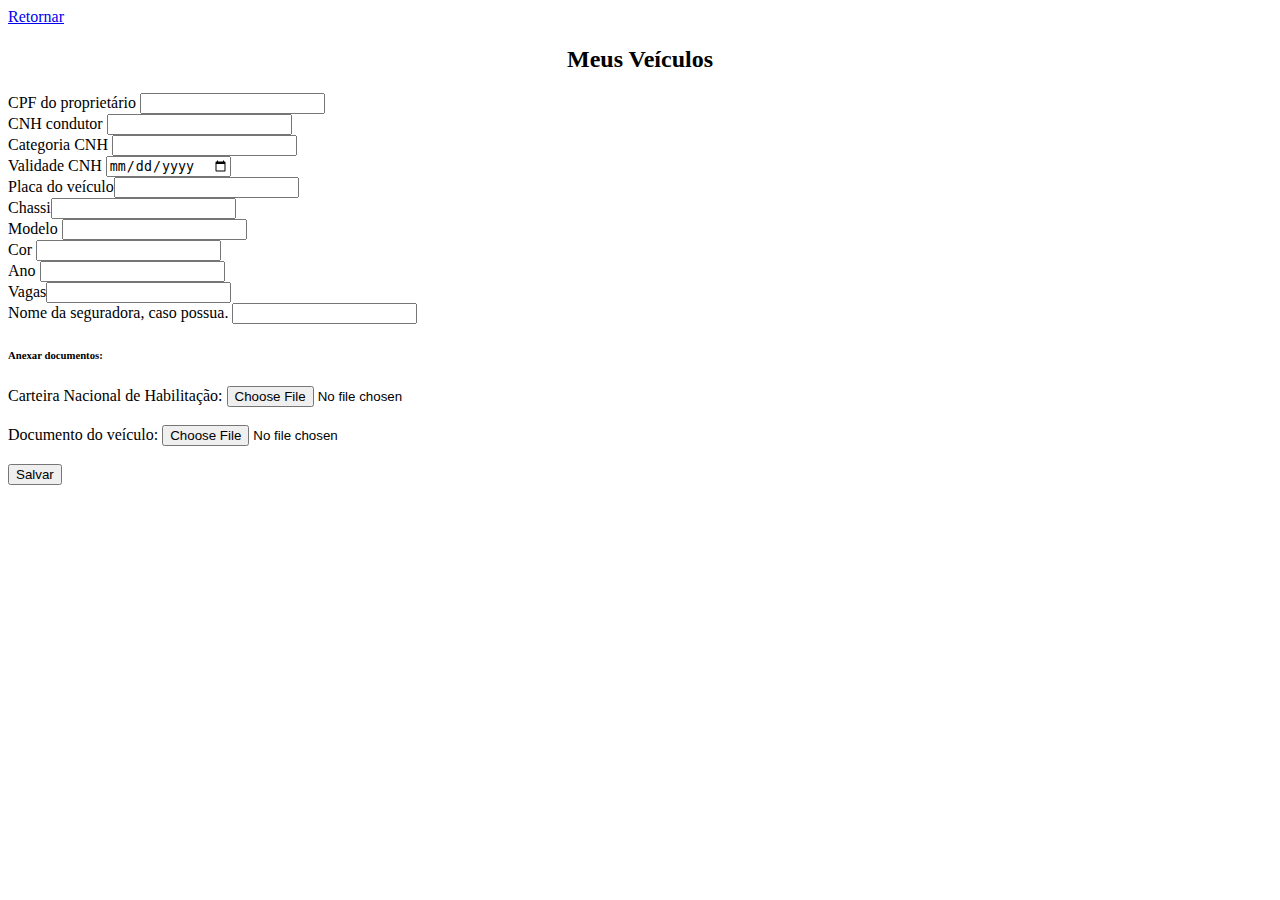
<file: cadastrocar.html>
<!DOCTYPE html>
<html lang="pt-br">
<head>
    <meta charset="UTF-8">
    <meta http-equiv="X-UA-Compatible" content="IE=edge">
    <meta name="viewport" content="width=device-width, initial-scale=1.0">
    <title>Seus Veículos</title>
    <link href="https://cdn.jsdelivr.net/npm/bootstrap@5.3.0-alpha1/dist/css/bootstrap.min.css" rel="stylesheet" integrity="sha384-GLhlTQ8iRABdZLl6O3oVMWSktQOp6b7In1Zl3/Jr59b6EGGoI1aFkw7cmDA6j6gD" crossorigin="anonymous">
    <link rel="stylesheet" href="css/estilo.2.css">

</head>

<div class="m-3">
    <a href="login.html">Retornar</a>
</div>

<body>    
   
    <div class="col-md-6 offset-md-3"> 
   <div class="m-3">
    
    <h2>Meus Veículos</h2>
    <form method="get">

    <form>
                       
        <div class="row">
        <div class="m-3 col">
        CPF do proprietário <input class="form-control" name="cpf" type="number">
        </div>

        <div class="m-3 col">
        CNH condutor <input class="form-control" name="cnh" type="number">
        </div>
        </div>

        <div class="row">
        <div class="m-3 col">
        Categoria CNH <input class="form-control" name="categoria" type="text">
        </div>

        <div class="m-3 col">
        Validade CNH <input class="form-control" name="validade" type="date">
        </div>
        </div>

        <div class="row">
        <div class="m-3 col">
        Placa do veículo<input class= "form-control" name="placa" type="text">
        </div>
        
        <div class="m-3 col">
         Chassi<input class= "form-control" name="chassi" type="number">
        </div>
        </div>

        <div class="row">
        <div class="m-3 col">
        Modelo <input class="form-control" name="modelo" type="text">
         </div>
    
         <div class="m-3 col">
         Cor <input class="form-control" name="cor" type="text">
         </div>
         </div>

         <div class="row">
         <div class="m-3 col">
         Ano <input class="form-control" name="ano" type="number">
         </div>

        <div class="m-3 col">
        Vagas<input class= "form-control" name="vagas" type="number">
        </div>
        </div>
      
        <div class="m-3 col">
        Nome da seguradora, caso possua. <input class="form-control" name="destino" type="text" required>
        </div>
        
        <p></p>

        <div class="m-3 col">
        <h6>Anexar documentos:</h6>
          
      
        <label>Carteira Nacional de Habilitação:</label>
        <input type="file" id="myFile" /> <br /><br />

        <label>Documento do veículo: </label>
        <input type="file" id="myFile" /> <br /><br />
        </div>
          
       
       <div class="m-3">
        <input class="btn btn-primary" type="submit" value="Salvar">
        </div>      
        
   
    

        
    </label>
    </form>
    <p>

        
       

    
   
    
   <script src="https://cdn.jsdelivr.net/npm/bootstrap@5.3.0-alpha1/dist/js/bootstrap.bundle.min.js" integrity="sha384-w76AqPfDkMBDXo30jS1Sgez6pr3x5MlQ1ZAGC+nuZB+EYdgRZgiwxhTBTkF7CXvN" crossorigin="anonymous"></script>    
</body>
</html>
</file>
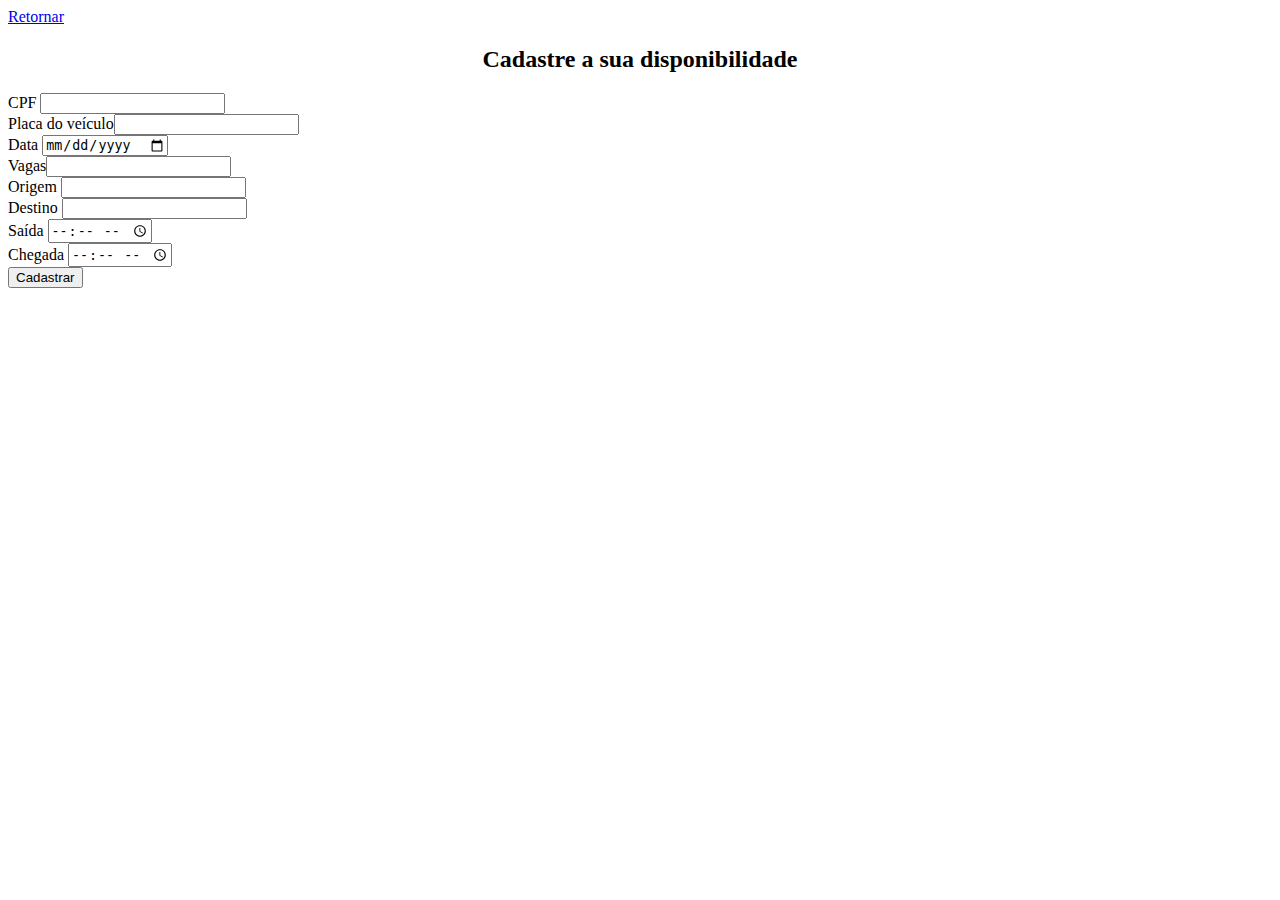
<file: cadastrovaga.html>
<!DOCTYPE html>
<html lang="pt-br">
<head>
    <meta charset="UTF-8">
    <meta http-equiv="X-UA-Compatible" content="IE=edge">
    <meta name="viewport" content="width=device-width, initial-scale=1.0">
    <title>Cadastro Login</title>
    <link href="https://cdn.jsdelivr.net/npm/bootstrap@5.3.0-alpha1/dist/css/bootstrap.min.css" rel="stylesheet" integrity="sha384-GLhlTQ8iRABdZLl6O3oVMWSktQOp6b7In1Zl3/Jr59b6EGGoI1aFkw7cmDA6j6gD" crossorigin="anonymous">
    <link rel="stylesheet" href="css/estilo.2.css">

</head>

<div class="m-3">
    <a href="login.html">Retornar</a>
    </div>
    
<body>    
   
    <div class="col-md-6 offset-md-3"> 
    <div class="m-3">
    
    <h2>Cadastre a sua disponibilidade</h2>
    <form method="get">

    <form>
                       
        <div class="row">
        <div class="m-3 col">
        CPF <input class="form-control" name="cpf" type="number">
        </div>

        <div class="m-3 col">
        Placa do veículo<input class= "form-control" name="placa" type="text">
        </div>
        </div>

        <div class="row">
        <div class="m-3 col">
        Data <input class="form-control" name="data" type="date">
        </div>
    
        <div class="m-3 col">
        Vagas<input class= "form-control" name="vagas" type="number">
        </div>
        </div>
      
        <div class="row">
        <div class="m-3 col">
        Origem <input class="form-control" name="destino" type="text" required>
        </div>
        
        <div class="m-3 col">
        Destino <input class="form-control" name="destino" type="text" required>
        </div>
        </div>
        
        <div class="row">
        <div class="m-3 col">
        Saída <input class="form-control" name="saída" type="time">
        </div>

        <div class="m-3 col">
        Chegada <input class="form-control" name="chegada" type="time">
        </div>
        </div>

        <div class="m-3">
        <input class="btn btn-primary" type="submit" value="Cadastrar">
        </div>        
    </div>

        
    </label>
    </form>
    <p>

        

     </div>
   
    
   <script src="https://cdn.jsdelivr.net/npm/bootstrap@5.3.0-alpha1/dist/js/bootstrap.bundle.min.js" integrity="sha384-w76AqPfDkMBDXo30jS1Sgez6pr3x5MlQ1ZAGC+nuZB+EYdgRZgiwxhTBTkF7CXvN" crossorigin="anonymous"></script>    
</body>
</html>
</file>
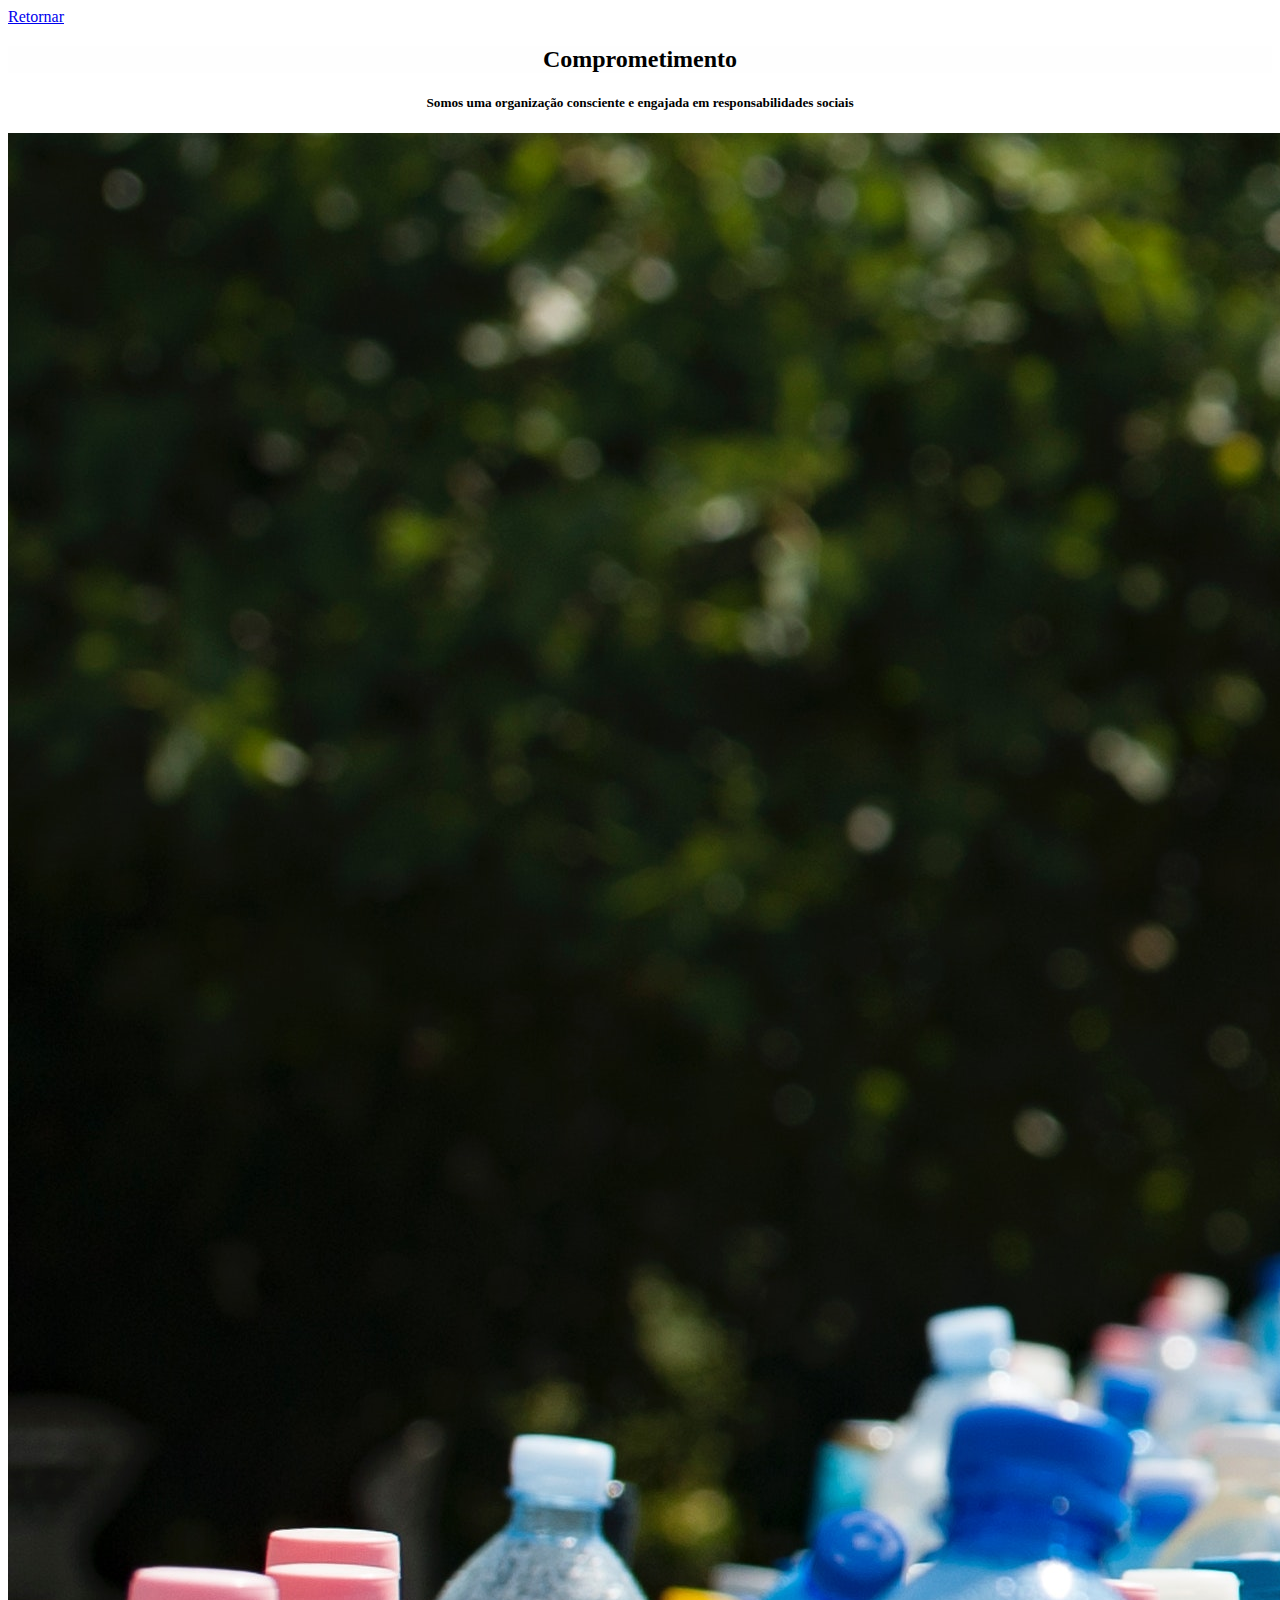
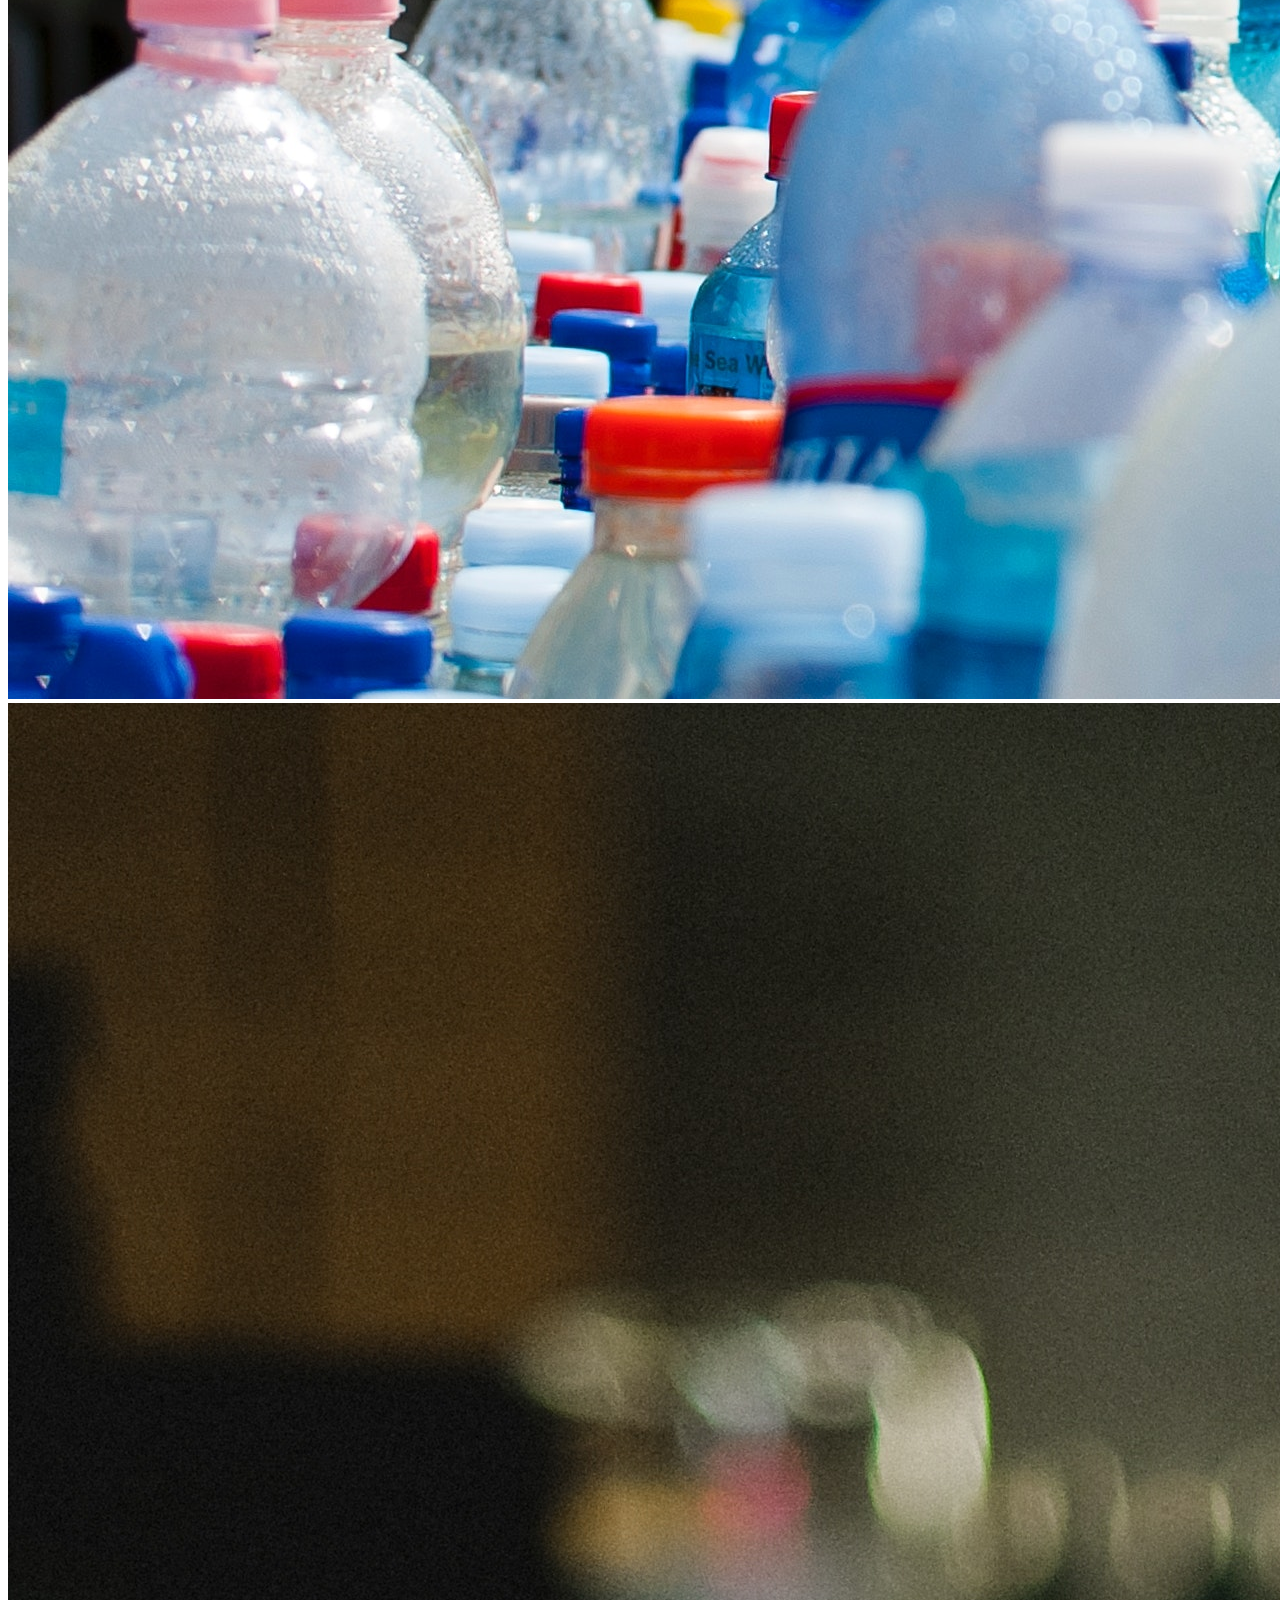
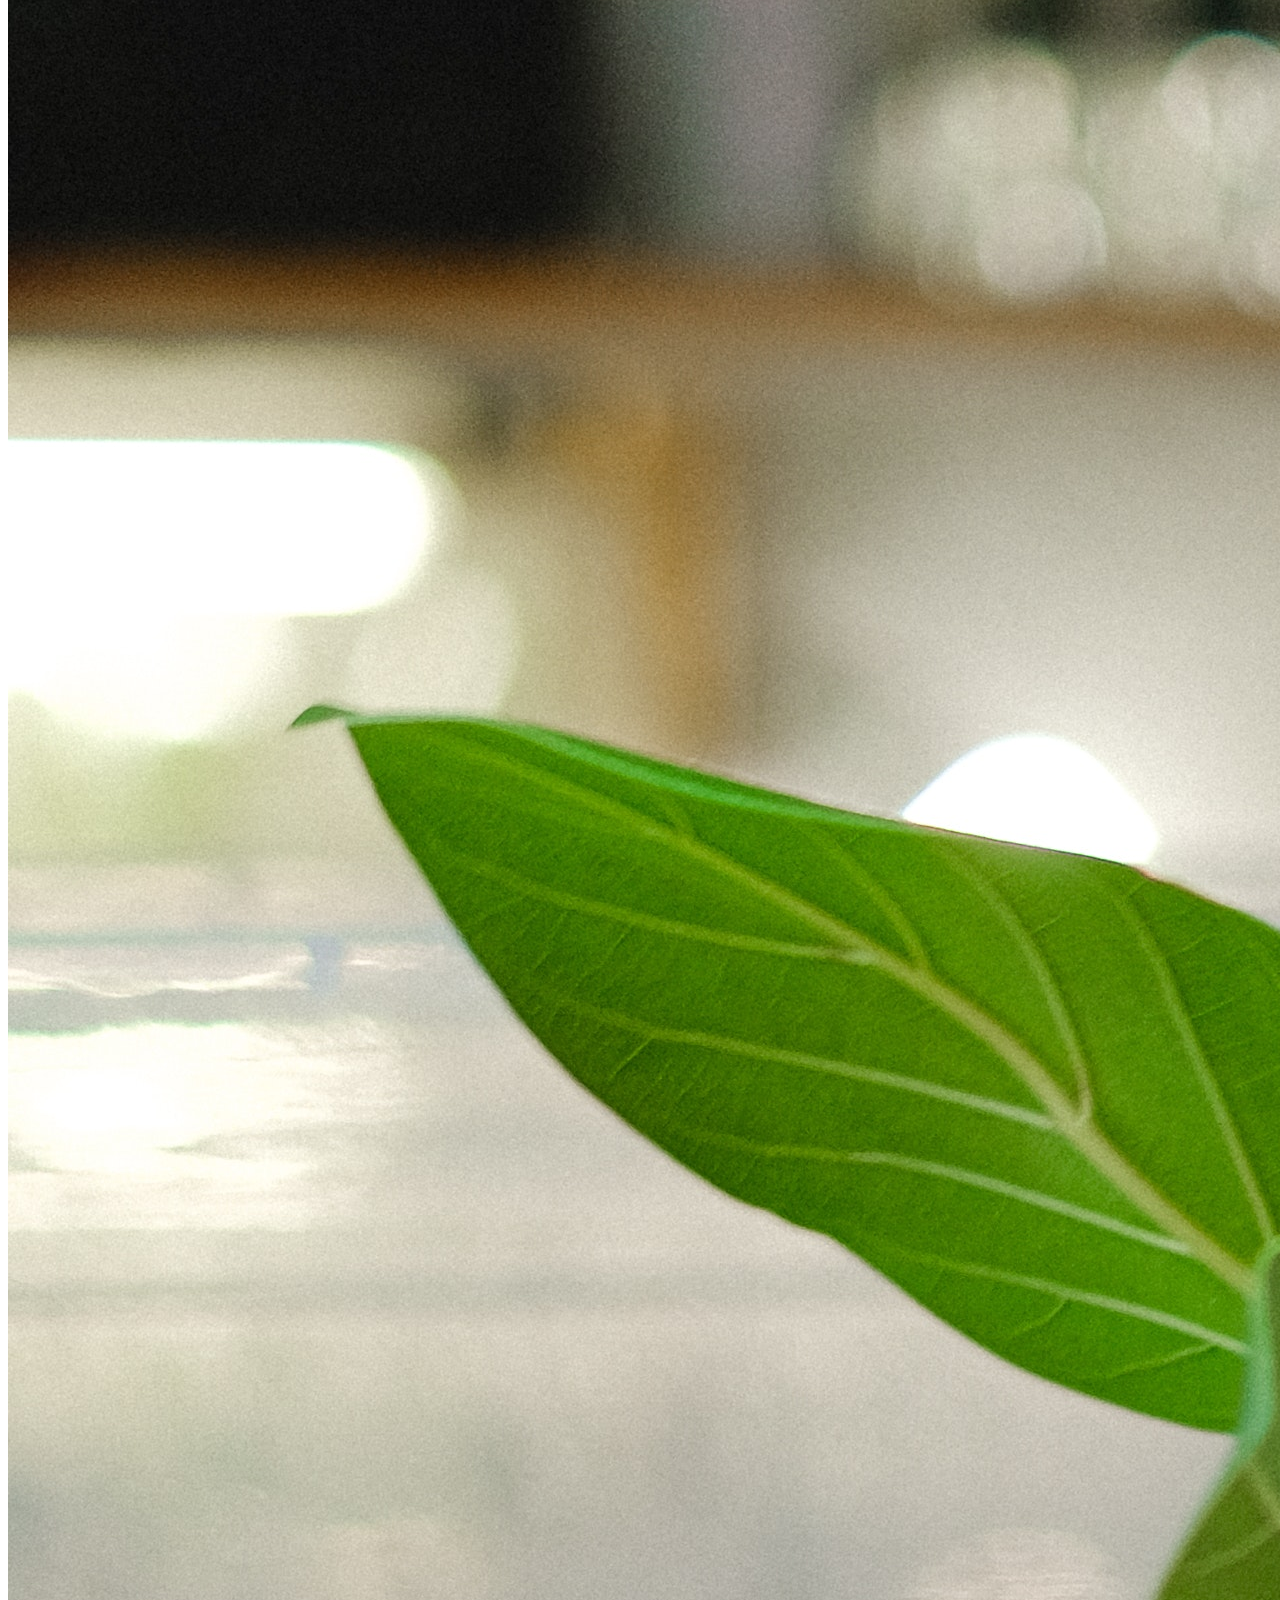
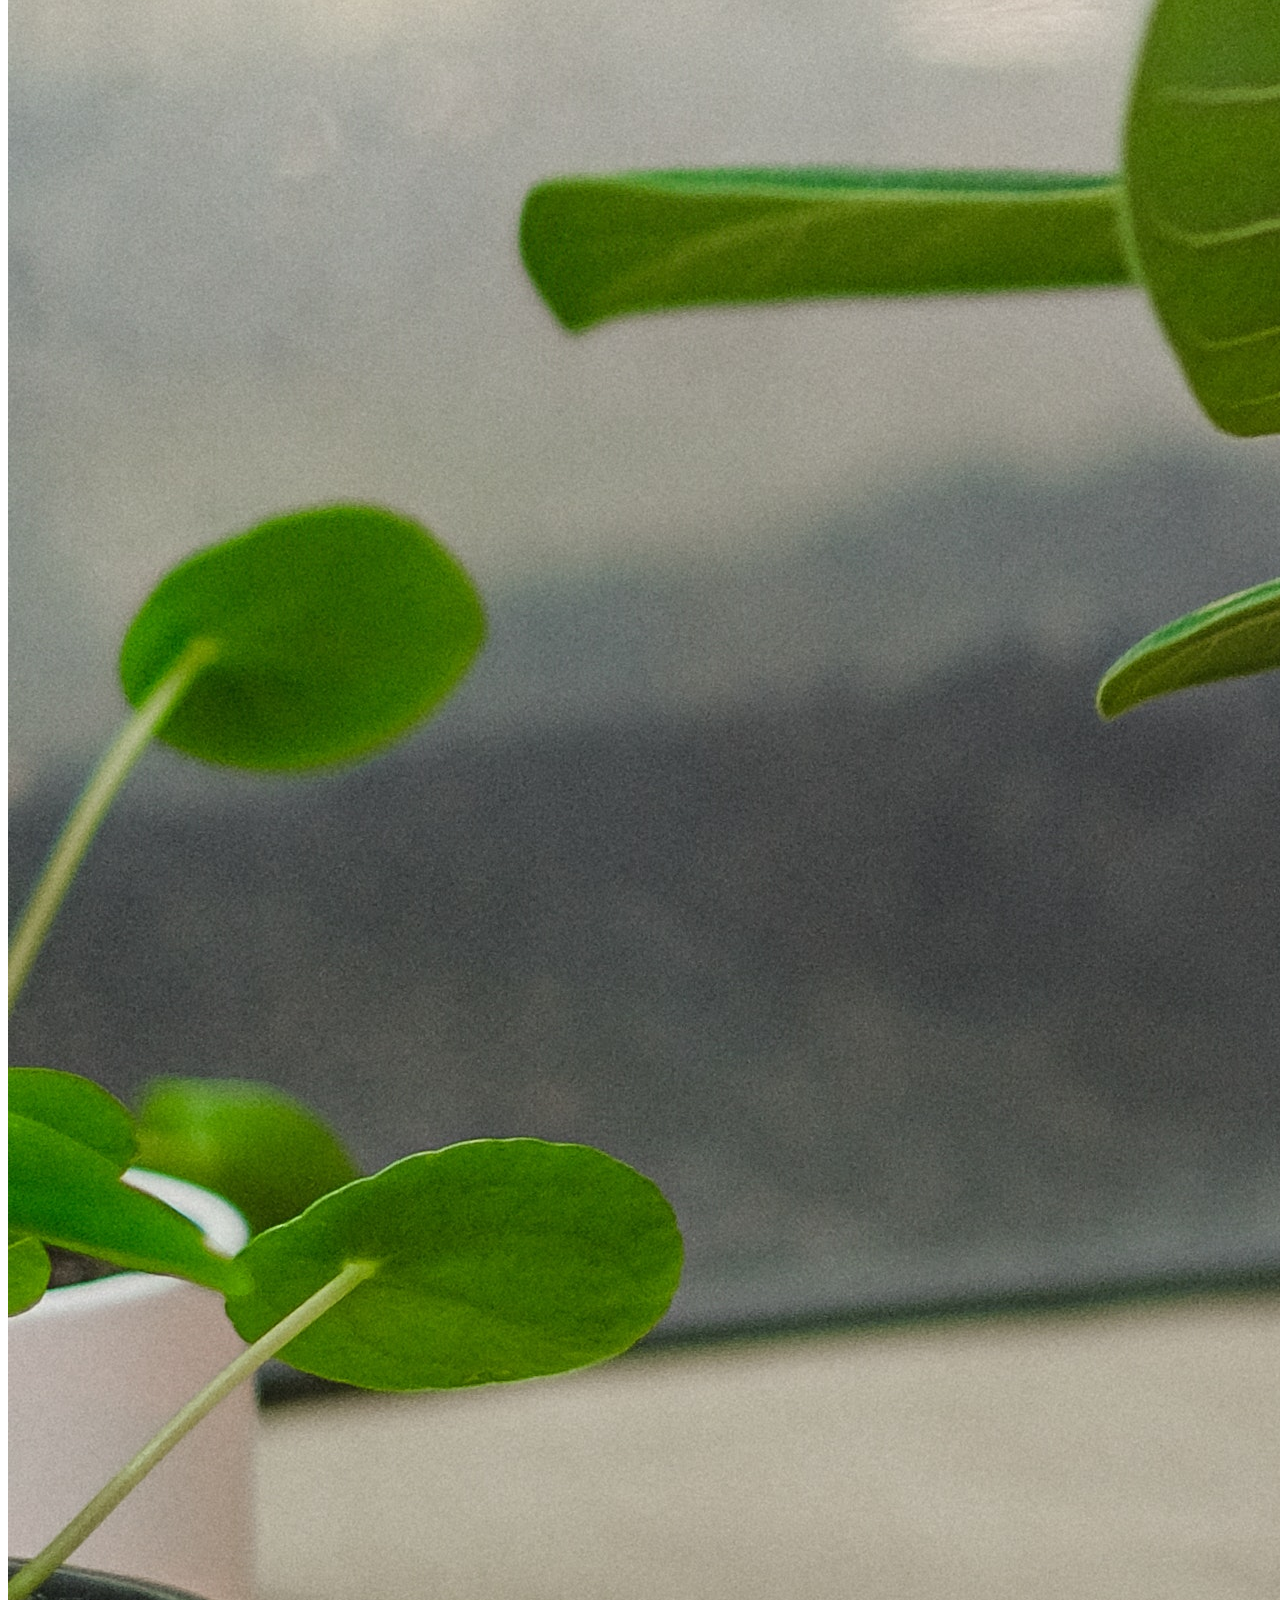
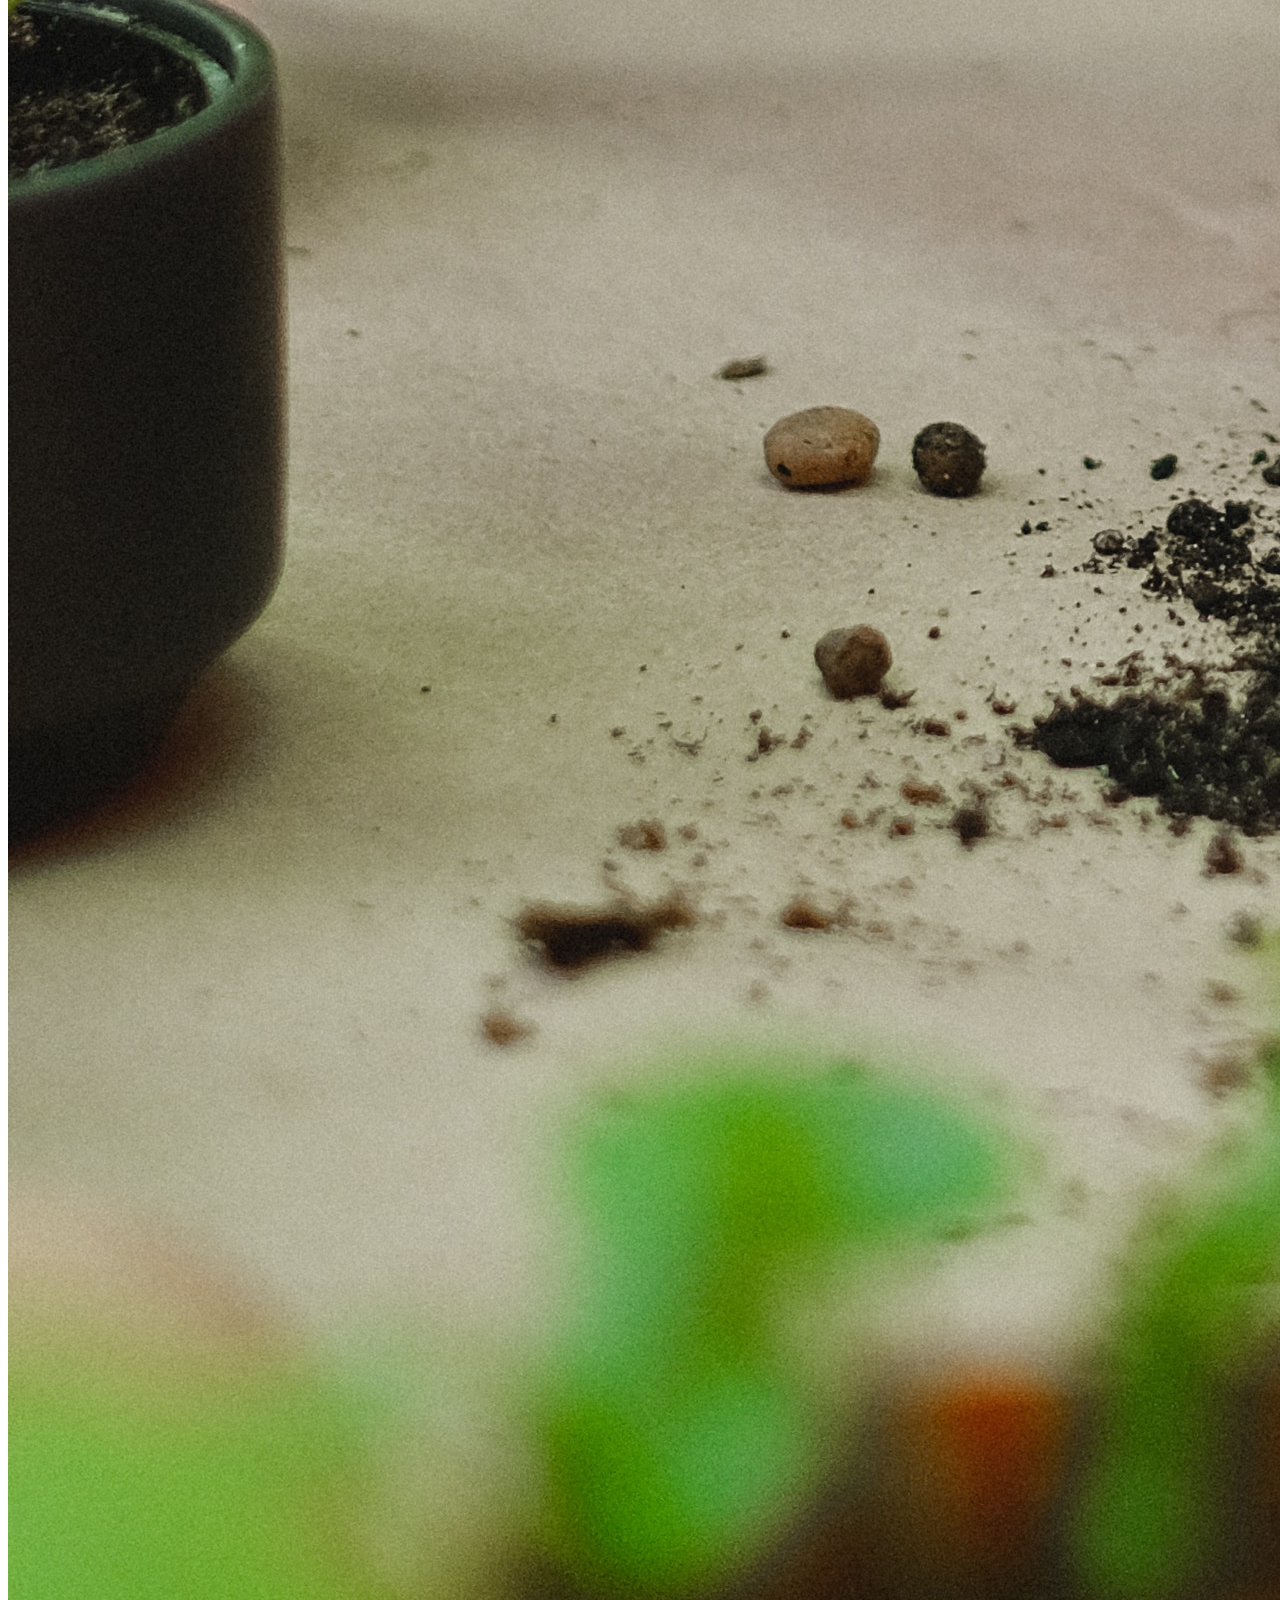
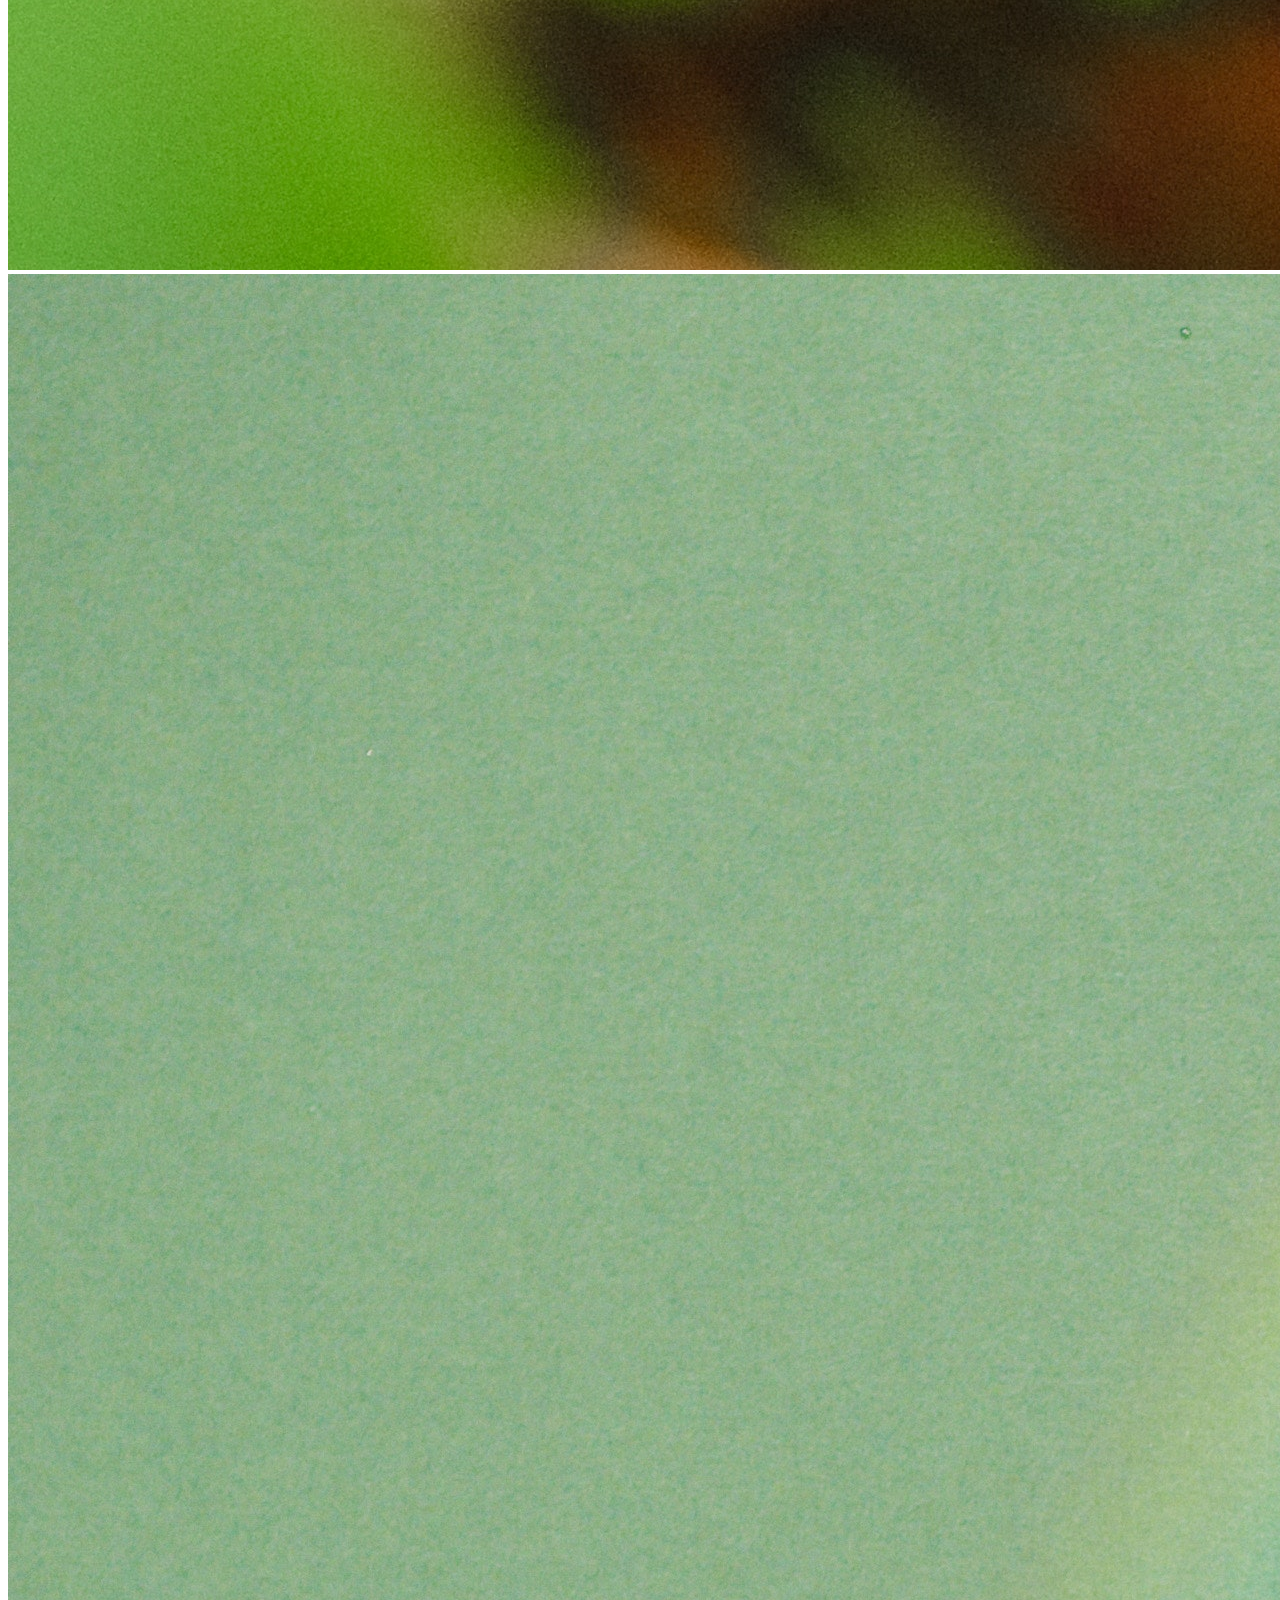
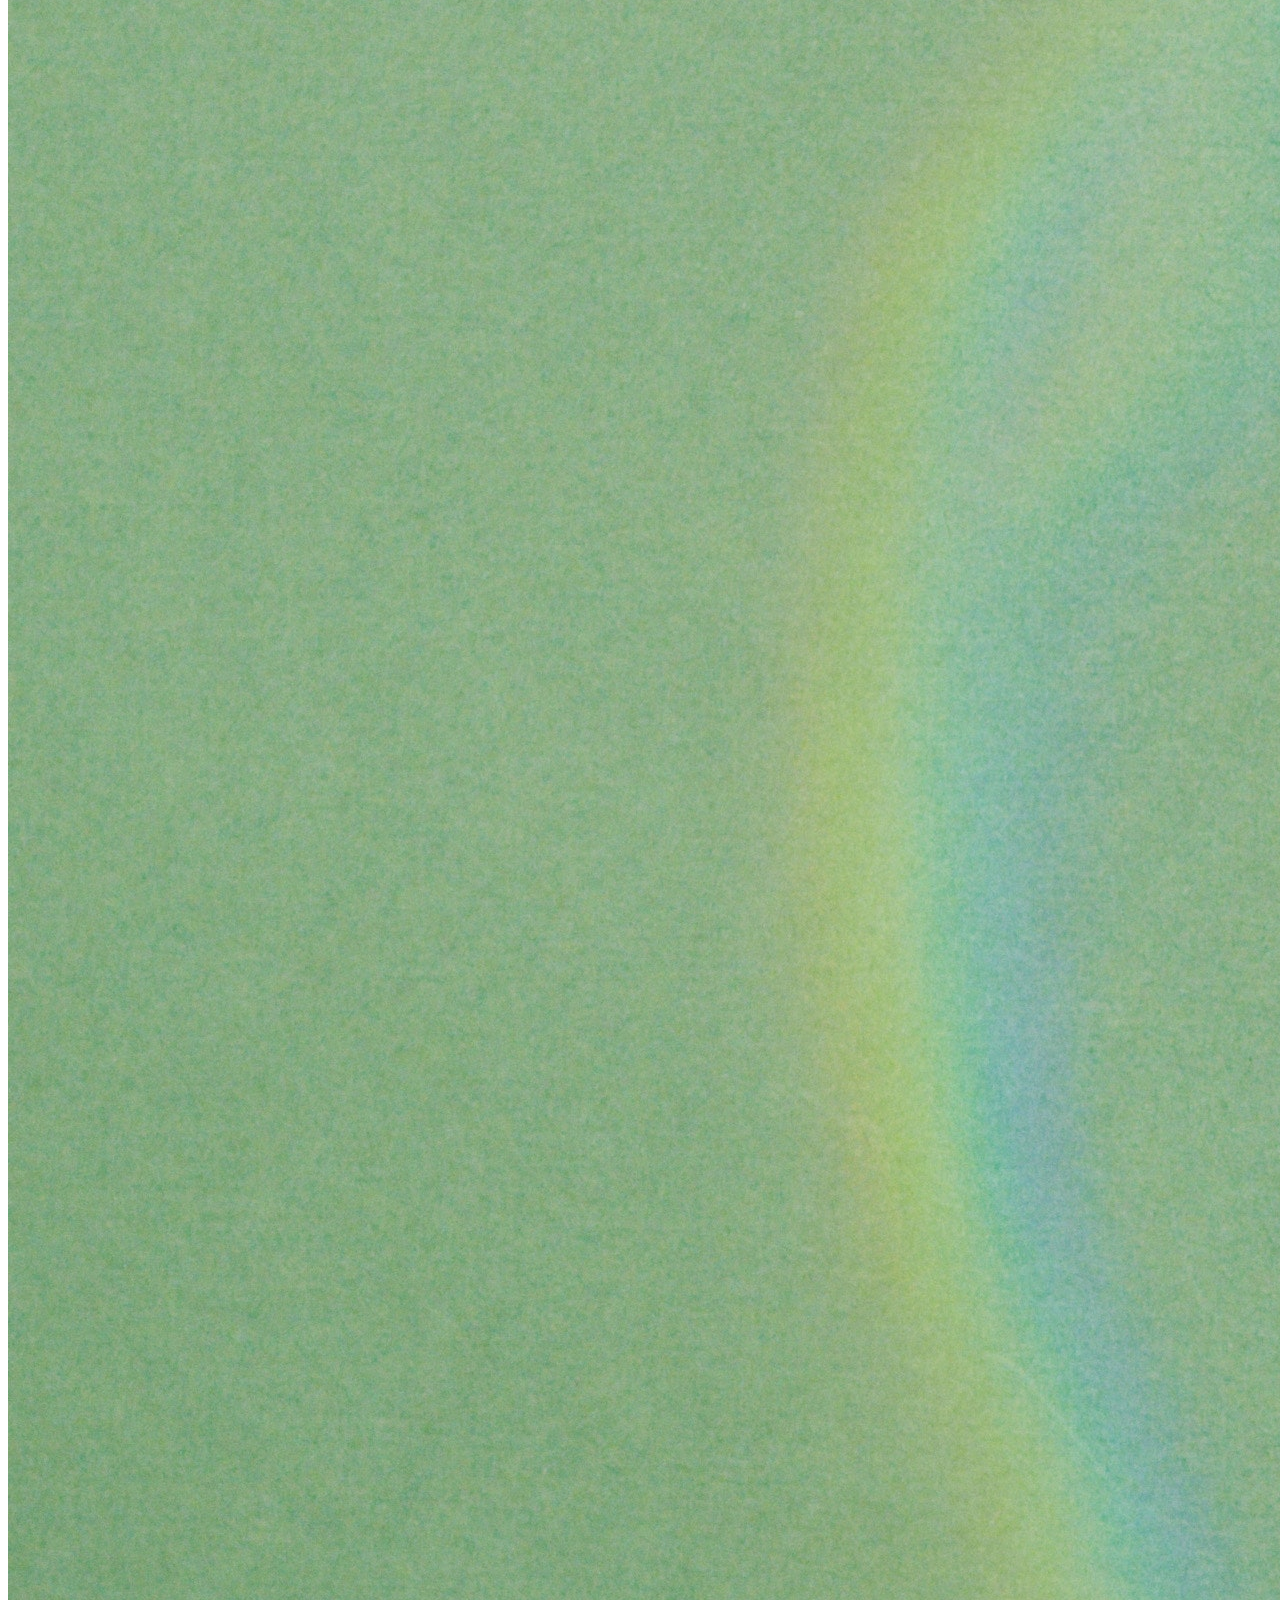
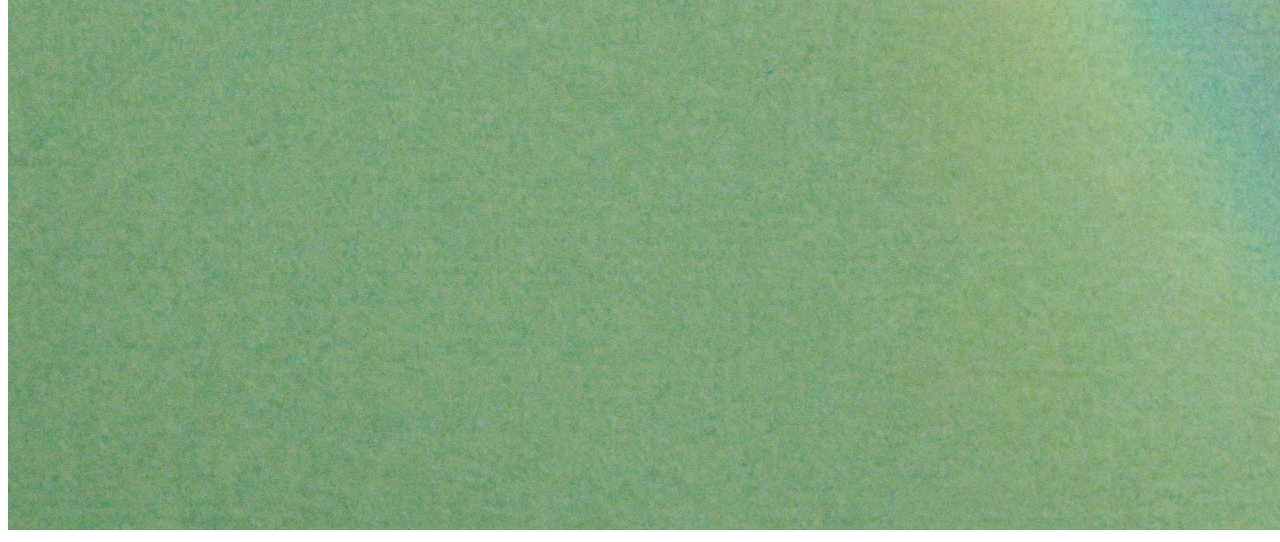
<file: compromisso.html>
<!DOCTYPE html>
<html lang="pt-br">

<head>
    <meta charset="UTF-8">
    <meta http-equiv="X-UA-Compatible" content="IE=edge">
    <meta name="viewport" content="width=device-width, initial-scale=1.0">
    <title>Comprometimento</title>
    <link href="https://cdn.jsdelivr.net/npm/bootstrap@5.3.0-alpha3/dist/css/bootstrap.min.css" rel="stylesheet"
        integrity="sha384-KK94CHFLLe+nY2dmCWGMq91rCGa5gtU4mk92HdvYe+M/SXH301p5ILy+dN9+nJOZ" crossorigin="anonymous">
    <link rel="stylesheet" href="css/estilo.2.css">
</head>

<div class="m-3">
    <a href="index.html">Retornar</a>
    
</div>
<body>

    <div class="m-3">

        <h2 style="background-color: rgb(254, 254, 254);">Comprometimento</h2>
        <p></p>

        <h5>Somos uma organização consciente e engajada em responsabilidades sociais</h5>
        <h5>  </h5>
        <p>
        <h5></h5>
        <p></p>


            <div class="container">
            <div class="row">
                <div class="col">
                    

                    <div class="card" style="width: 20rem;">
                        <img src="./imgcar/compro3.jpg" class="card-img-top" alt="...">
                        <div class="card-body">
                        </div>
                    </div>
                </div>

                <div class="col">
                    <div class="card" style="width: 20rem;">
                        <img src="./imgcar/compro1.jpg" class="card-img-top" alt="...">
                        <div class="card-body">
                        </div>
                    </div>
                </div>

                <div class="col">
                    <div class="card" style="width: 25rem;">
                        <img src="./imgcar/compro2.jpg" class="card-img-top" alt="...">
                        <div class="card-body">
                        </div>
                    </div>
                </div>

            </div>
        </div>
    </div>

        
        <script src="https://cdn.jsdelivr.net/npm/bootstrap@5.3.0-alpha3/dist/js/bootstrap.bundle.min.js"
            integrity="sha384-ENjdO4Dr2bkBIFxQpeoTz1HIcje39Wm4jDKdf19U8gI4ddQ3GYNS7NTKfAdVQSZe"
            crossorigin="anonymous"></script>
</body>

</html>
</file>
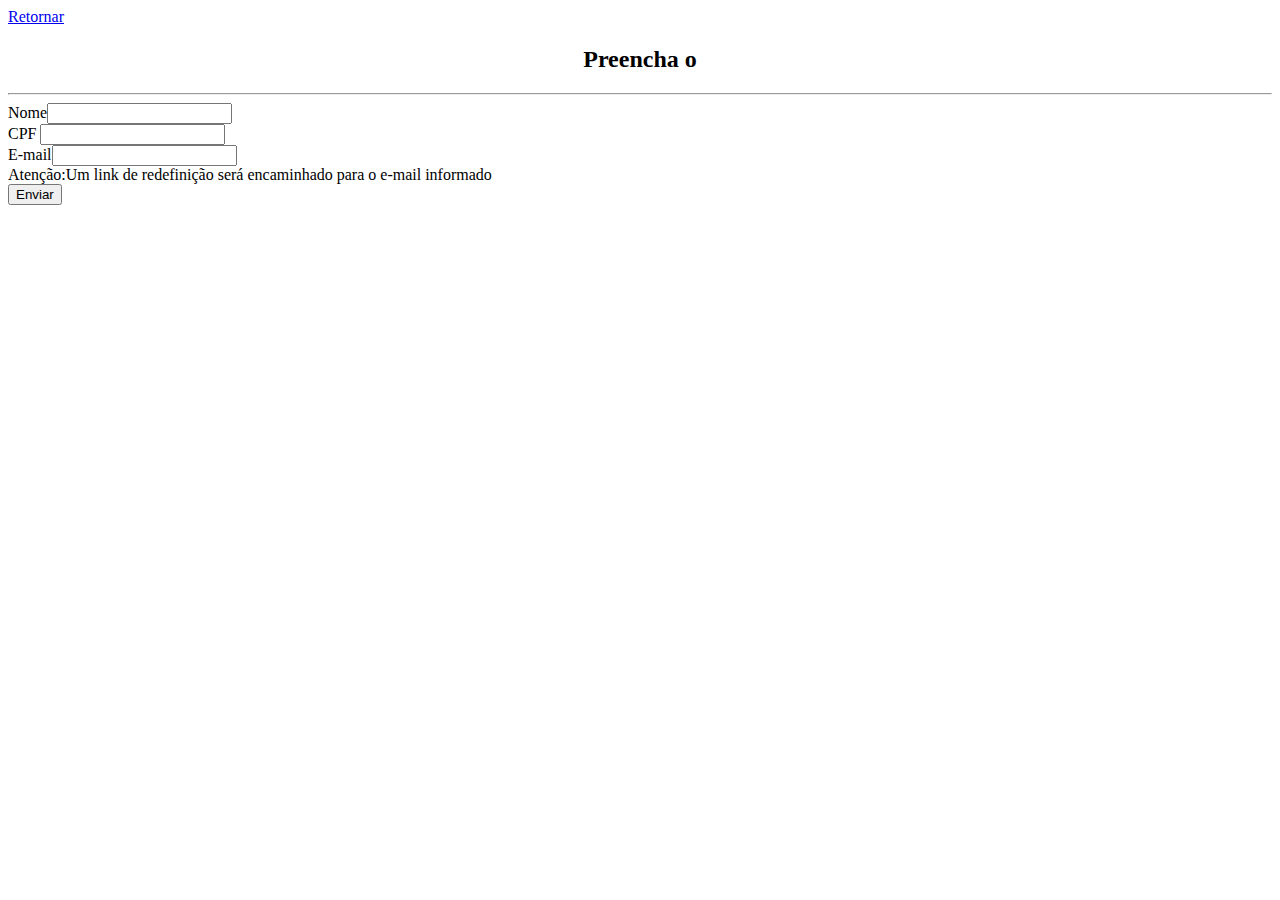
<file: contato.html>
<!DOCTYPE html>
<html lang="pt-br">
<head>
    <meta charset="UTF-8">
    <meta http-equiv="X-UA-Compatible" content="IE=edge">
    <meta name="viewport" content="width=device-width, initial-scale=1.0">
    <title>Contato</title>
    <link href="https://cdn.jsdelivr.net/npm/bootstrap@5.3.0-alpha1/dist/css/bootstrap.min.css" rel="stylesheet" integrity="sha384-GLhlTQ8iRABdZLl6O3oVMWSktQOp6b7In1Zl3/Jr59b6EGGoI1aFkw7cmDA6j6gD" crossorigin="anonymous">
    <link rel="stylesheet" href="css/estilo.2.css">

</head>

<div class="m-3">
    <a href="login.html">Retornar</a>
    </div>
    
<body>    
   
    <div class="col-md-6 offset-md-3"> 
    <div class="m-3">
    
    <h2>Preencha o </h2>
    <hr>
    <form method="get">

    <form>
                       
        <div class="m-3 col">
        Nome<input class= "form-control" name="nome" type="text">
        </div>
         
        <div class="row">
        <div class="m-3 col">
        CPF <input class="form-control" name="cpf" type="number">
        </div>

        <div class="m-3 col">
        E-mail<input class="form-control" name="email" type="text">
        </div>
        </div>
    
        <div class="m-3">
        <td>Atenção:Um link de redefinição será encaminhado para o e-mail informado<td>
        <div>
        
        <div class="m-3">
        <input class="btn btn-primary" type="submit" value="Enviar">
        </div>        
    
       
    </label>
    </form>
    <p>
     
     </div>
   
       <script src="https://cdn.jsdelivr.net/npm/bootstrap@5.3.0-alpha1/dist/js/bootstrap.bundle.min.js" integrity="sha384-w76AqPfDkMBDXo30jS1Sgez6pr3x5MlQ1ZAGC+nuZB+EYdgRZgiwxhTBTkF7CXvN" crossorigin="anonymous"></script>    
</body>
</html>
</file>
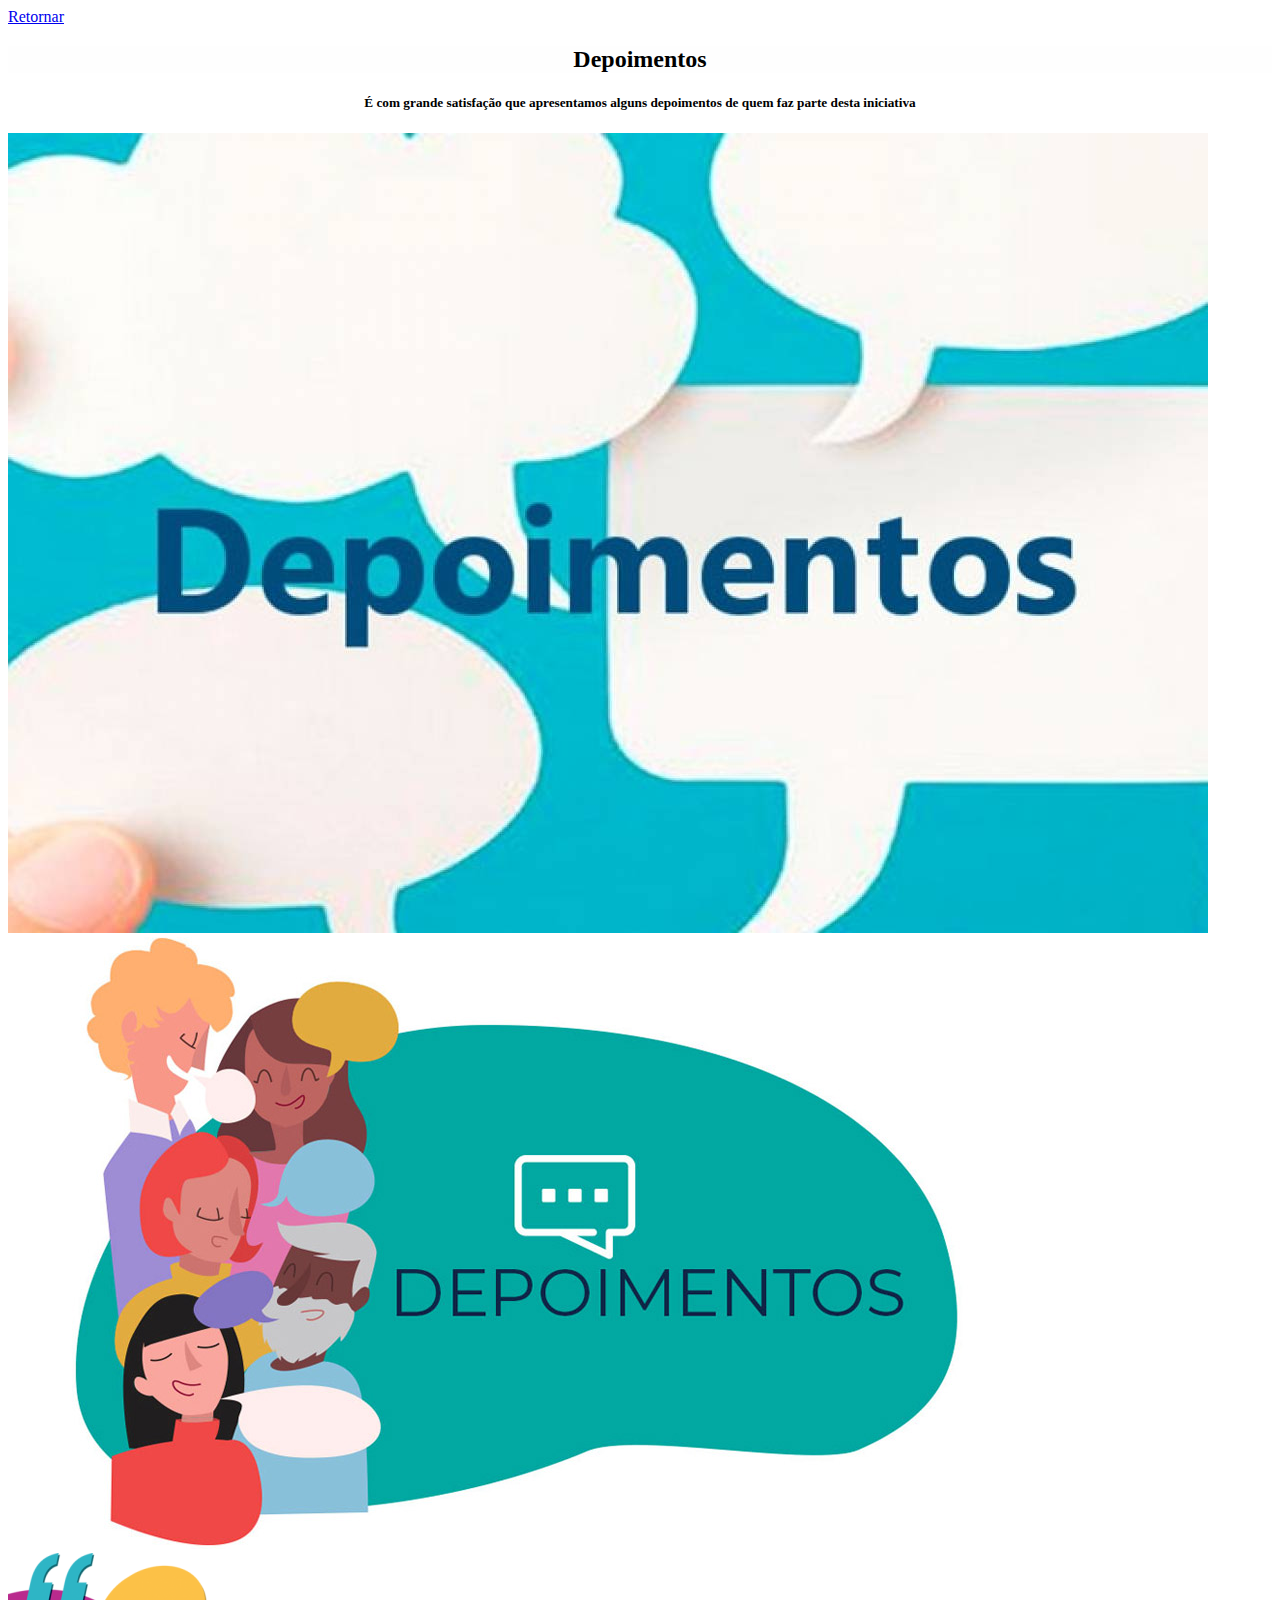
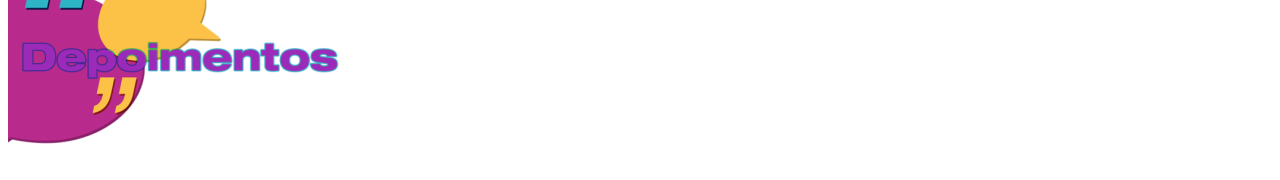
<file: depoimentos.html>
<!DOCTYPE html>
<html lang="pt-br">

<head>
    <meta charset="UTF-8">
    <meta http-equiv="X-UA-Compatible" content="IE=edge">
    <meta name="viewport" content="width=device-width, initial-scale=1.0">
    <title>Depoimentos</title>
    <link href="https://cdn.jsdelivr.net/npm/bootstrap@5.3.0-alpha3/dist/css/bootstrap.min.css" rel="stylesheet"
        integrity="sha384-KK94CHFLLe+nY2dmCWGMq91rCGa5gtU4mk92HdvYe+M/SXH301p5ILy+dN9+nJOZ" crossorigin="anonymous">
    <link rel="stylesheet" href="css/estilo.2.css">
</head>

<div class="m-3">
    <a href="index.html">Retornar</a>
    
</div>
<body>

    <div class="m-3">

        <h2 style="background-color: rgb(254, 254, 254);">Depoimentos</h2>
        <p></p>

        <h5>É com grande satisfação que apresentamos alguns depoimentos de quem faz parte desta iniciativa</h5>
        <h5>  </h5>
        <p>
        <h5></h5>
        <p></p>


            <div class="container">
            <div class="row">
                <div class="col">
                    

                    <div class="card" style="width: 20rem;">
                        <img src="./imgcar/Depo1.jpg" class="card-img-top" alt="...">
                        <div class="card-body">
                        </div>
                    </div>
                </div>

                <div class="col">
                    <div class="card" style="width: 20rem;">
                        <img src="./imgcar/Depo2.jpg" class="card-img-top" alt="...">
                        <div class="card-body">
                        </div>
                    </div>
                </div>

                <div class="col">
                    <div class="card" style="width: 25rem;">
                        <img src="./imgcar/Depo3.png" class="card-img-top" alt="...">
                        <div class="card-body">
                        </div>
                    </div>
                </div>

            </div>
        </div>
    </div>

        
        <script src="https://cdn.jsdelivr.net/npm/bootstrap@5.3.0-alpha3/dist/js/bootstrap.bundle.min.js"
            integrity="sha384-ENjdO4Dr2bkBIFxQpeoTz1HIcje39Wm4jDKdf19U8gI4ddQ3GYNS7NTKfAdVQSZe"
            crossorigin="anonymous"></script>
</body>

</html>
</file>
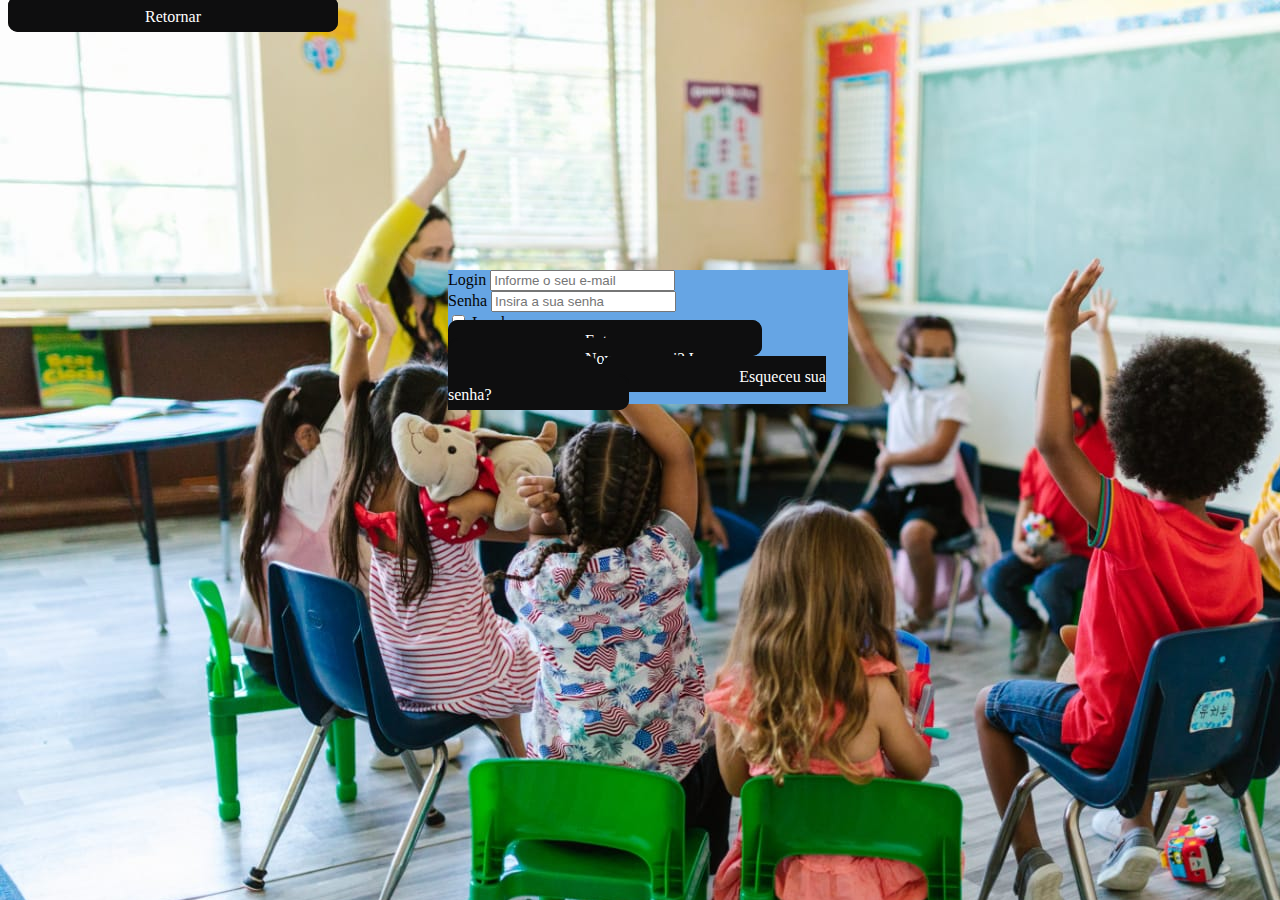
<file: login.html>
<!doctype html>
<html lang="pt-br">
  <head>
    <meta charset="utf-8">
    <meta name="viewport" content="width=device-width, initial-scale=1">
    <title>Login</title>
    <link href="https://cdn.jsdelivr.net/npm/bootstrap@5.3.0-alpha3/dist/css/bootstrap.min.css" rel="stylesheet" integrity="sha384-KK94CHFLLe+nY2dmCWGMq91rCGa5gtU4mk92HdvYe+M/SXH301p5ILy+dN9+nJOZ" crossorigin="anonymous">
    <link rel="stylesheet" href="css/estilo.css">

</head>

  <body background="imgcar/img10.jpeg" style="background-repeat: no-repeat" position="center">    
          
     <div class="card" id= "telalogin">
   
    <div class="card-body">
                   
 <form class="px-4 py-3">
 <div class="mb-3">
 <label for="exampleDropdownFormEmail1" class="form-label">Login</label>
 <input type="email" class="form-control" id="exampleDropdownFormEmail1" placeholder="Informe o seu e-mail">
 </div>
 <div class="mb-3">
 <label for="exampleDropdownFormPassword1" class="form-label">Senha</label>
 <input type="password" class="form-control" id="exampleDropdownFormPassword1" placeholder="Insira a sua senha">
 </div>
 <div class="mb-3">
 <div class="form-check">
 <input type="checkbox" class="form-check-input" id="dropdownCheck">
 <label class="form-check-label" for="dropdownCheck">
 Lembrar me
 </label>
 </div>
 </div>
 <div class="d-grid gap-2">
                
 <a href="tabela.html">Entrar</a> 
                
 </form>

 <div class="dropdown-divider">
 </div>
 <a class="dropdown-item" href="cadastro.html">Novo por aqui? Inscrever-se</a>
                        
 <a class="dropdown-item" href="reversenha.html">Esqueceu sua senha?</a>   


 </div>

 </div>
 </div>

 <a href="index.html" input class="btn btn-outline-success">Retornar</a>                    
                  

                
                
 
 <script src="https://cdn.jsdelivr.net/npm/bootstrap@5.3.0-alpha3/dist/js/bootstrap.bundle.min.js" integrity="sha384-ENjdO4Dr2bkBIFxQpeoTz1HIcje39Wm4jDKdf19U8gI4ddQ3GYNS7NTKfAdVQSZe" crossorigin="anonymous"></script>
    
</body>



</html>
</file>
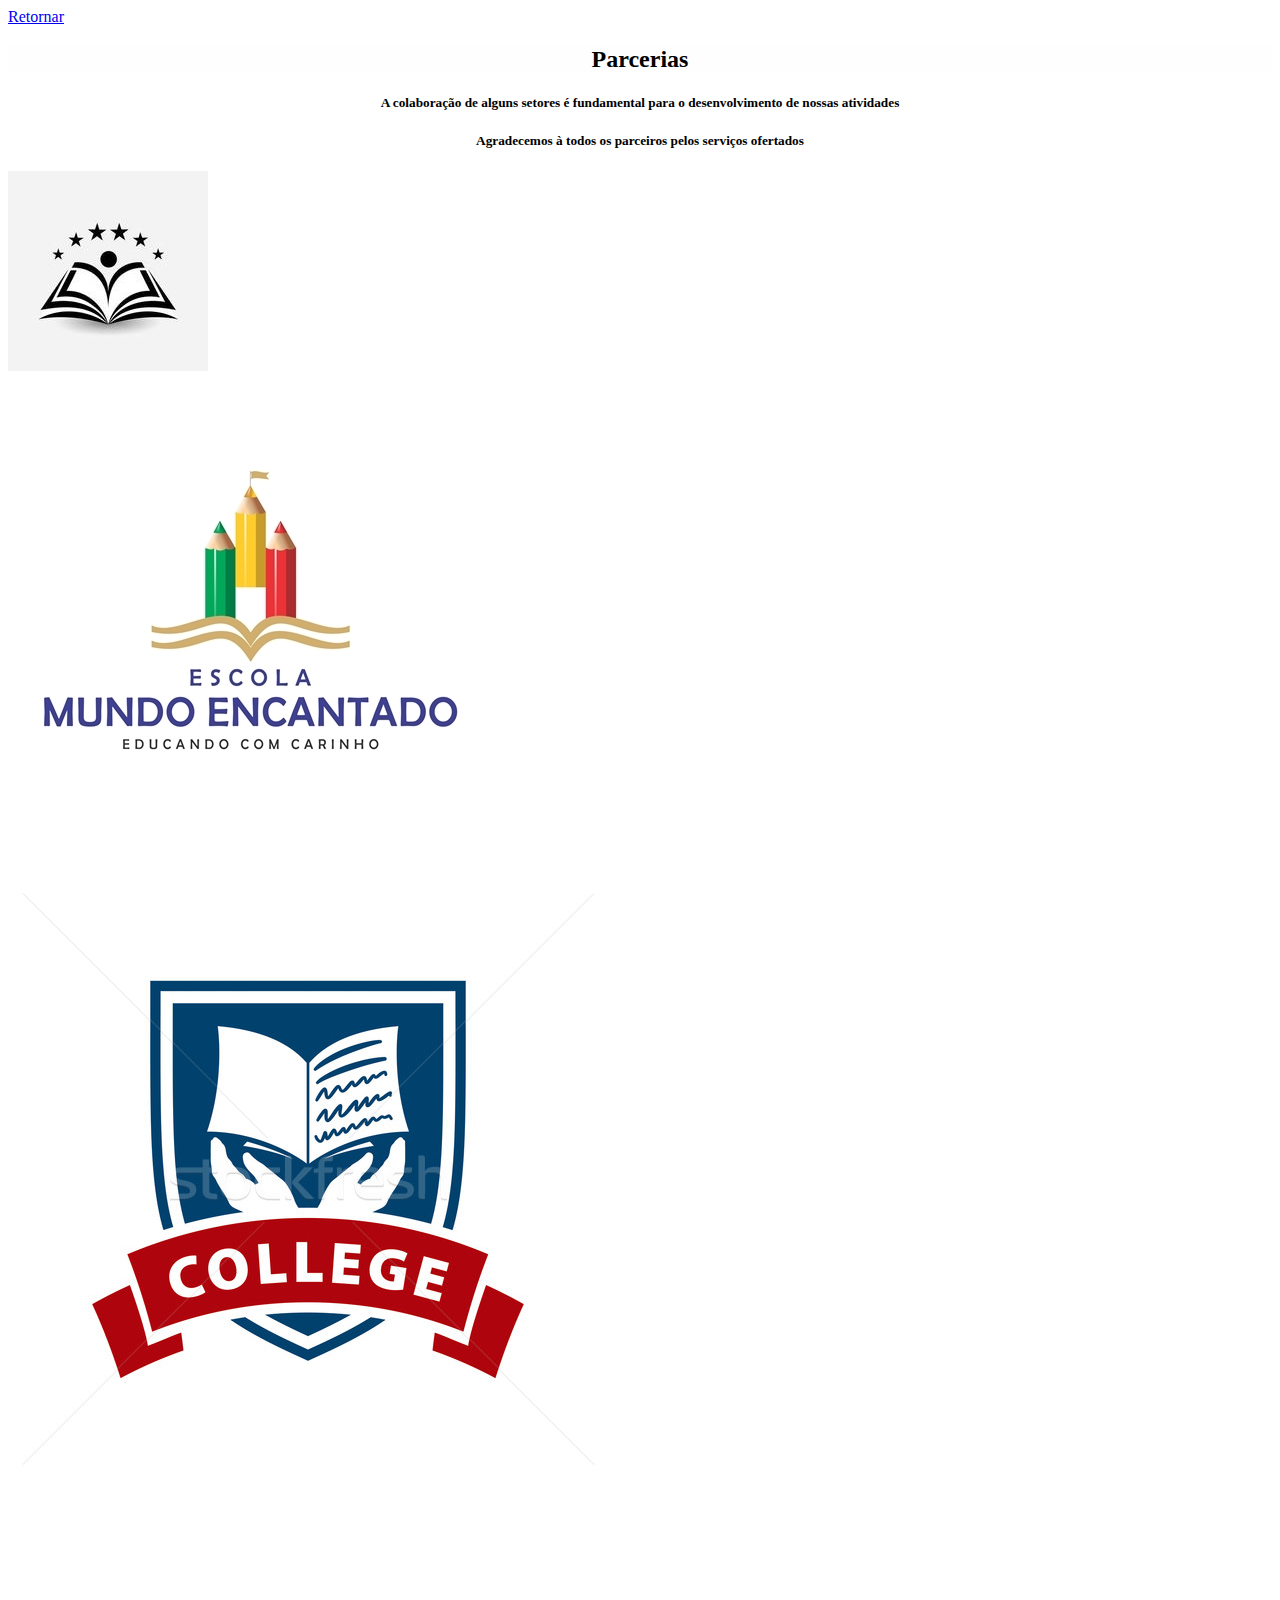
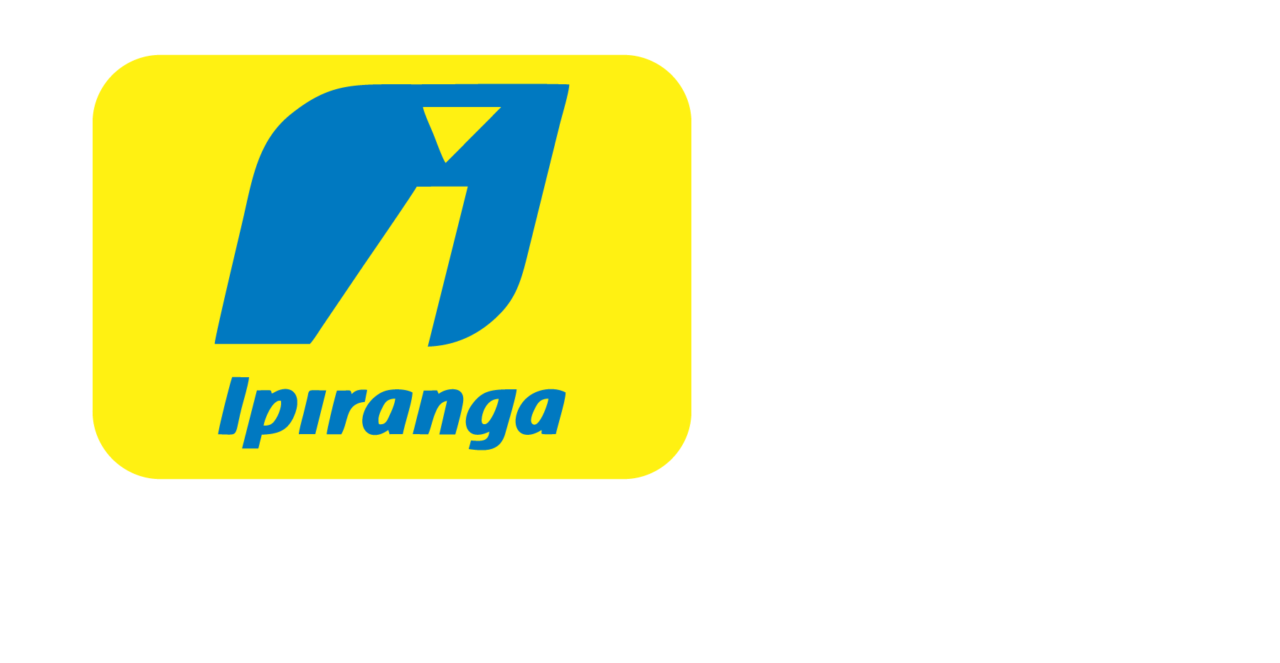
<file: parcerias.html>
<!DOCTYPE html>
<html lang="pt-br">

<head>
    <meta charset="UTF-8">
    <meta http-equiv="X-UA-Compatible" content="IE=edge">
    <meta name="viewport" content="width=device-width, initial-scale=1.0">
    <title>Parcerias</title>
    <link href="https://cdn.jsdelivr.net/npm/bootstrap@5.3.0-alpha3/dist/css/bootstrap.min.css" rel="stylesheet"
        integrity="sha384-KK94CHFLLe+nY2dmCWGMq91rCGa5gtU4mk92HdvYe+M/SXH301p5ILy+dN9+nJOZ" crossorigin="anonymous">
    <link rel="stylesheet" href="css/estilo.2.css">
</head>

<div class="m-3">
    <a href="index.html">Retornar</a>
    
</div>
<body>

    <div class="m-3">

        <h2 style="background-color: rgb(254, 254, 254);">Parcerias</h2>
        <p></p>

        <h5>A colaboração de alguns setores é fundamental para o desenvolvimento de nossas atividades</h5>
        <h5>Agradecemos à todos os parceiros pelos serviços ofertados</h5>
        <p>
        <h5></h5>
        <p></p>


            <div class="container">
            <div class="row">
                <div class="col">
                    

                    <div class="card" style="width: 15rem;">
                        <img src="./imgcar/parce1.jpg" class="card-img-top" alt="...">
                        <div class="card-body">
                        </div>
                    </div>
                </div>

                <div class="col">
                    <div class="card" style="width: 15rem;">
                        <img src="./imgcar/parce2.jpg" class="card-img-top" alt="...">
                        <div class="card-body">
                        </div>
                    </div>
                </div>

                <div class="col">
                    <div class="card" style="width: 15rem;">
                        <img src="./imgcar/parce3.jpg" class="card-img-top" alt="...">
                        <div class="card-body">
                        </div>
                    </div>
                </div>

                <div class="col">
                    <div class="card" style="width: 15rem;">
                        <img src="./imgcar/parc5.png" class="card-img-top" alt="...">
                        <div class="card-body">
                        </div>
                    </div>
                </div>

            </div>
        </div>
    </div>

        
        <script src="https://cdn.jsdelivr.net/npm/bootstrap@5.3.0-alpha3/dist/js/bootstrap.bundle.min.js"
            integrity="sha384-ENjdO4Dr2bkBIFxQpeoTz1HIcje39Wm4jDKdf19U8gI4ddQ3GYNS7NTKfAdVQSZe"
            crossorigin="anonymous"></script>
</body>

</html>
</file>
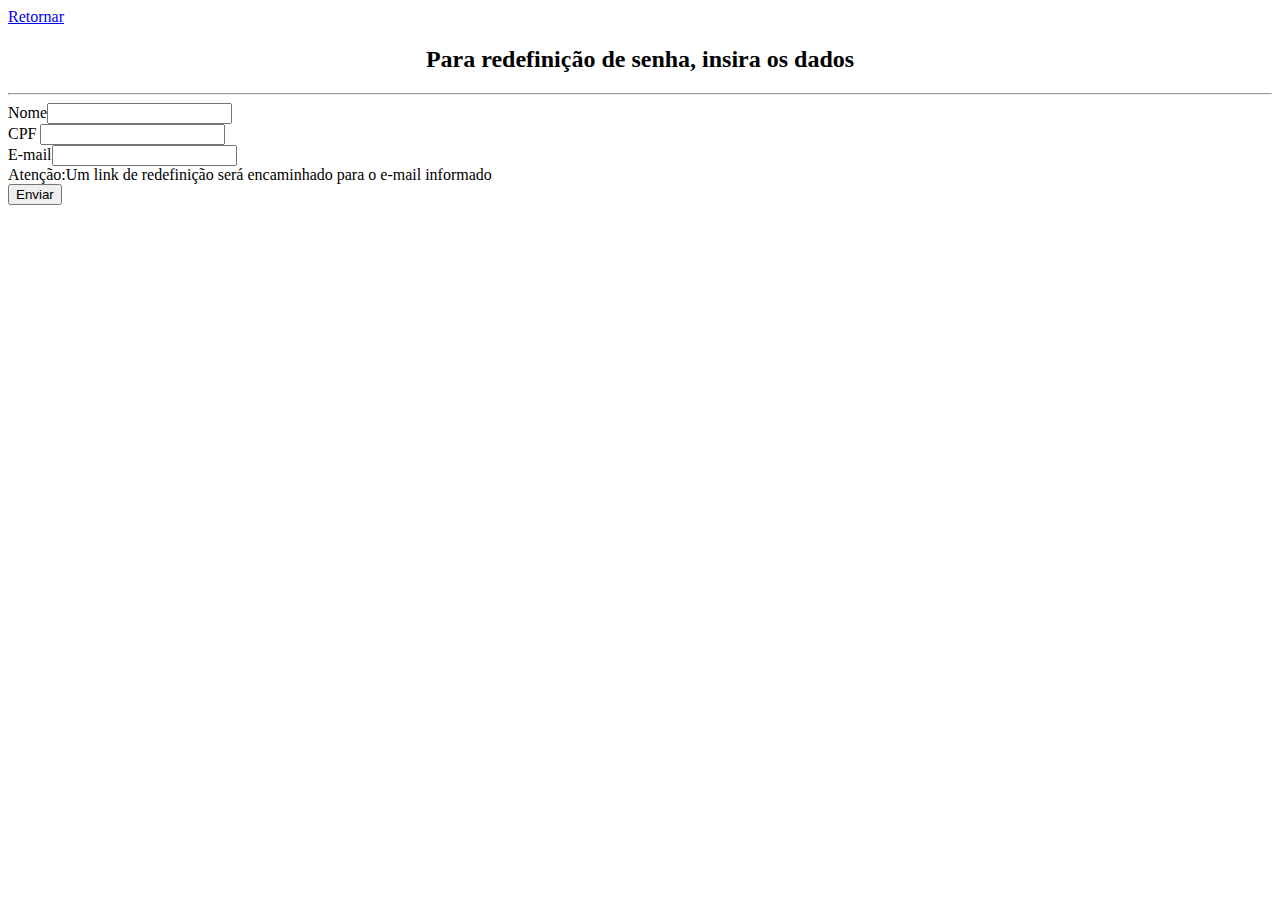
<file: reversenha.html>
<!DOCTYPE html>
<html lang="pt-br">
<head>
    <meta charset="UTF-8">
    <meta http-equiv="X-UA-Compatible" content="IE=edge">
    <meta name="viewport" content="width=device-width, initial-scale=1.0">
    <title>Cadastro Login</title>
    <link href="https://cdn.jsdelivr.net/npm/bootstrap@5.3.0-alpha1/dist/css/bootstrap.min.css" rel="stylesheet" integrity="sha384-GLhlTQ8iRABdZLl6O3oVMWSktQOp6b7In1Zl3/Jr59b6EGGoI1aFkw7cmDA6j6gD" crossorigin="anonymous">
    <link rel="stylesheet" href="css/estilo.2.css">

</head>

<div class="m-3">
    <a href="login.html">Retornar</a>
    </div>
    
<body>    
   
    <div class="col-md-6 offset-md-3"> 
    <div class="m-3">
    
    <h2>Para redefinição de senha, insira os dados</h2>
    <hr>
    <form method="get">

    <form>
                       
        <div class="m-3 col">
        Nome<input class= "form-control" name="nome" type="text">
        </div>
         
        <div class="row">
        <div class="m-3 col">
        CPF <input class="form-control" name="cpf" type="number">
        </div>

        <div class="m-3 col">
        E-mail<input class="form-control" name="email" type="text">
        </div>
        </div>
    
        <div class="text-center mb-5">
        <div class="m-3">
        <td>Atenção:Um link de redefinição será encaminhado para o e-mail informado<td>
        </div>
        </div>


        <div class="m-3">
        <input class="btn btn-primary" type="submit" value="Enviar">
        </div>        
    
       
    </label>
    </form>
    <p>
    
    </div>
       
   <script src="https://cdn.jsdelivr.net/npm/bootstrap@5.3.0-alpha1/dist/js/bootstrap.bundle.min.js" integrity="sha384-w76AqPfDkMBDXo30jS1Sgez6pr3x5MlQ1ZAGC+nuZB+EYdgRZgiwxhTBTkF7CXvN" crossorigin="anonymous"></script>    
</body>
</html>
</file>
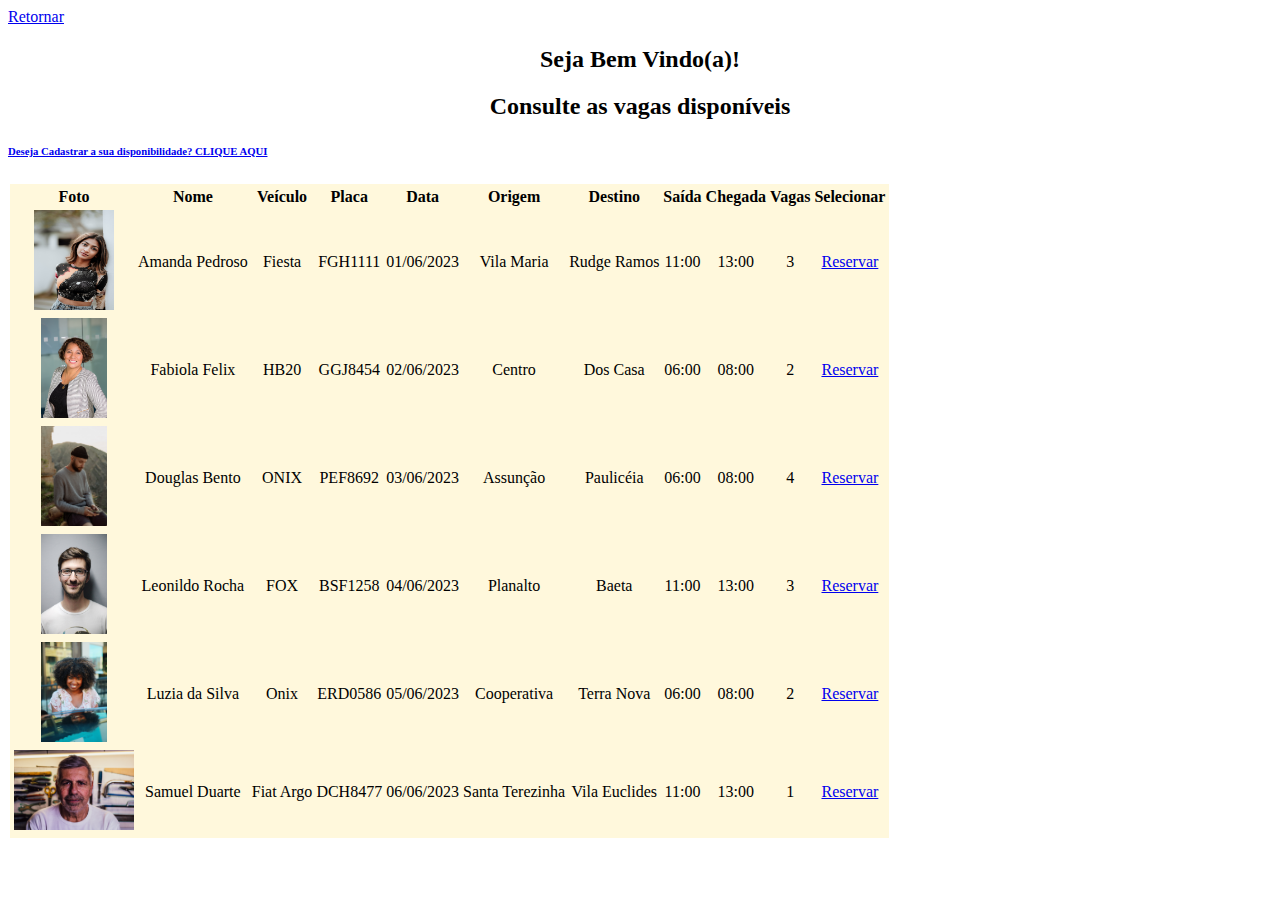
<file: tabela.html>
<!DOCTYPE html>
<html lang="pt-br">
<head>
    <meta charset="UTF-8">
    <meta http-equiv="X-UA-Compatible" content="IE=edge">
    <meta name="viewport" content="width=device-width, initial-scale=1.0">
    <title>Disponibilidade</title>

    <link href="https://cdn.jsdelivr.net/npm/bootstrap@5.3.0-alpha1/dist/css/bootstrap.min.css" rel="stylesheet" integrity="sha384-GLhlTQ8iRABdZLl6O3oVMWSktQOp6b7In1Zl3/Jr59b6EGGoI1aFkw7cmDA6j6gD" crossorigin="anonymous">
    <link rel="stylesheet" href="css/estilo.2.css">

</head>
<body>

    
    <a href="login.html">Retornar</a>

    <h2>Seja Bem Vindo(a)!</h2>

    <h2>Consulte as vagas disponíveis</h2>

    <a href="cadastrovaga.html"><h6>Deseja Cadastrar a sua disponibilidade? CLIQUE AQUI</h6></a>
    

     <p>
         <div class="col-md-6 offset-md-2"> 
       
                      
        <table>        
        <td bgcolor="#FFF8DC">

                           
        <table class="table table-bordered border-primary"> 
        <thead>
            <tr>
            <th scope="col-md-3">Foto</th>
            <th scope="col-md-6">Nome</th>
            <th scope="col">Veículo</th>
            <th scope="col">Placa</th>
            <th scope="col">Data</th>
            <th scope="col">Origem</th>
            <th scope="col">Destino</th>
            <th scope="col">Saída</th>
            <th scope="col">Chegada</th>
            <th scope="col">Vagas</th>
            <th scope="col">Selecionar</th>
            </tr>
            
            </thead>
            <tbody>
            <tr>
            <td><img src="imgcar/pes1.jpg" width="80px" height="100px"> 
            <td>Amanda Pedroso</td>
            <td>Fiesta</td>
            <td>FGH1111</td>
            <td>01/06/2023</td>
            <td>Vila Maria</td>
            <td>Rudge Ramos</td>
            <td>11:00</td>
            <td>13:00</td>
            <td>3</td>
            <td><a href="#">Reservar</a></td>
        </tr>
    <tr>
        <td><img src="imgcar/pes2.jpg" alt="80px" height="100">
            <td>Fabiola Felix</td>
            <td>HB20</td>
            <td>GGJ8454</td>
            <td>02/06/2023</td>
            <td>Centro</td>
            <td>Dos Casa</td>
            <td>06:00</td>
            <td>08:00</td>
            <td>2</td>
            <td><a href="#">Reservar</a></td>

        </tr>
    <tr>
        <td><img src="imgcar/pes4.jpg" alt="80px" height="100">
            <td>Douglas Bento</td>
            <td>ONIX</td>
            <td>PEF8692</td>
            <td>03/06/2023</td>
            <td>Assunção</td>
            <td>Paulicéia</td>
            <td>06:00</td>
            <td>08:00</td>
            <td>4</td>
            <td><a href="#">Reservar</a></td>
         </tr>
    <tr>
        <td><img src="imgcar/pes5.jpg" alt="80px" height="100">
            <td>Leonildo Rocha</td>
            <td>FOX</td>
            <td>BSF1258</td>
            <td>04/06/2023</td>
            <td>Planalto</td>
            <td>Baeta</td>
            <td>11:00</td>
            <td>13:00</td>
            <td>3</td>
            <td><a href="#">Reservar</a></td>
         </tr>
    <tr>
        <td><img src="imgcar/pes3.jpg" alt="80px" height="100">
            <td>Luzia da Silva</td>
            <td>Onix</td>
            <td>ERD0586</td>
            <td>05/06/2023</td>
            <td>Cooperativa</td>
            <td>Terra Nova</td>
            <td>06:00</td>
            <td>08:00</td>
            <td>2</td>
            <td><a href="#">Reservar</a></td>

        <tr>
            <td><img src="imgcar/pes6.jpg" alt="60px" height="80">
            <td>Samuel Duarte</td>
             <td>Fiat Argo</td>
             <td>DCH8477</td>
             <td>06/06/2023</td>
             <td>Santa Terezinha</td>
             <td>Vila Euclides</td>
             <td>11:00</td>
             <td>13:00</td>
             <td>1</td>
             <td><a href="#">Reservar</a></td>        
    </table>

</div>
</div>


    <script src="https://cdn.jsdelivr.net/npm/bootstrap@5.3.0-alpha1/dist/js/bootstrap.bundle.min.js" integrity="sha384-w76AqPfDkMBDXo30jS1Sgez6pr3x5MlQ1ZAGC+nuZB+EYdgRZgiwxhTBTkF7CXvN" crossorigin="anonymous"></script>
</body>


</html>
</file>
<file: css/estilo.2.css>
/*text-align e text-ident */

#solucoes{
    width: px;
    position: absolute;
    top: 45%;
    left: 30%;
}

body{
    text-align:center;
    text-align: justify;
    
   

}
    


h2{text-align: justify;
   text-align: center;

   }

   h5{text-align: justify;
    text-align: center;
}

 card{align:"middle";


 }  


table{text-align: center;

}

<tr>
<th>Primeira 200px</th>
<th>Segunda 150px</th>
<th>Terceira 120px</th>
</tr>
</file>
<file: css/estilo.css>
#telalogin{
    width: 400px;
    position: absolute;
    top: 30%;
    left: 35%;
    
}

body{
    background-color: #F0F8FF;
       }


a{
    border: solid 2px #0e0e0f;
    text-decoration: none;
    background-color: #0e0e0f ;
    color:white;
        
    border-radius: 10px;
    padding-top: 10px;
    padding-bottom: 5px;
    padding-left: 135px;
    padding-right: 135px;
}


div{
    background-color:#66a5e4;
    color:rgb(4, 4, 4);
}
</file>
